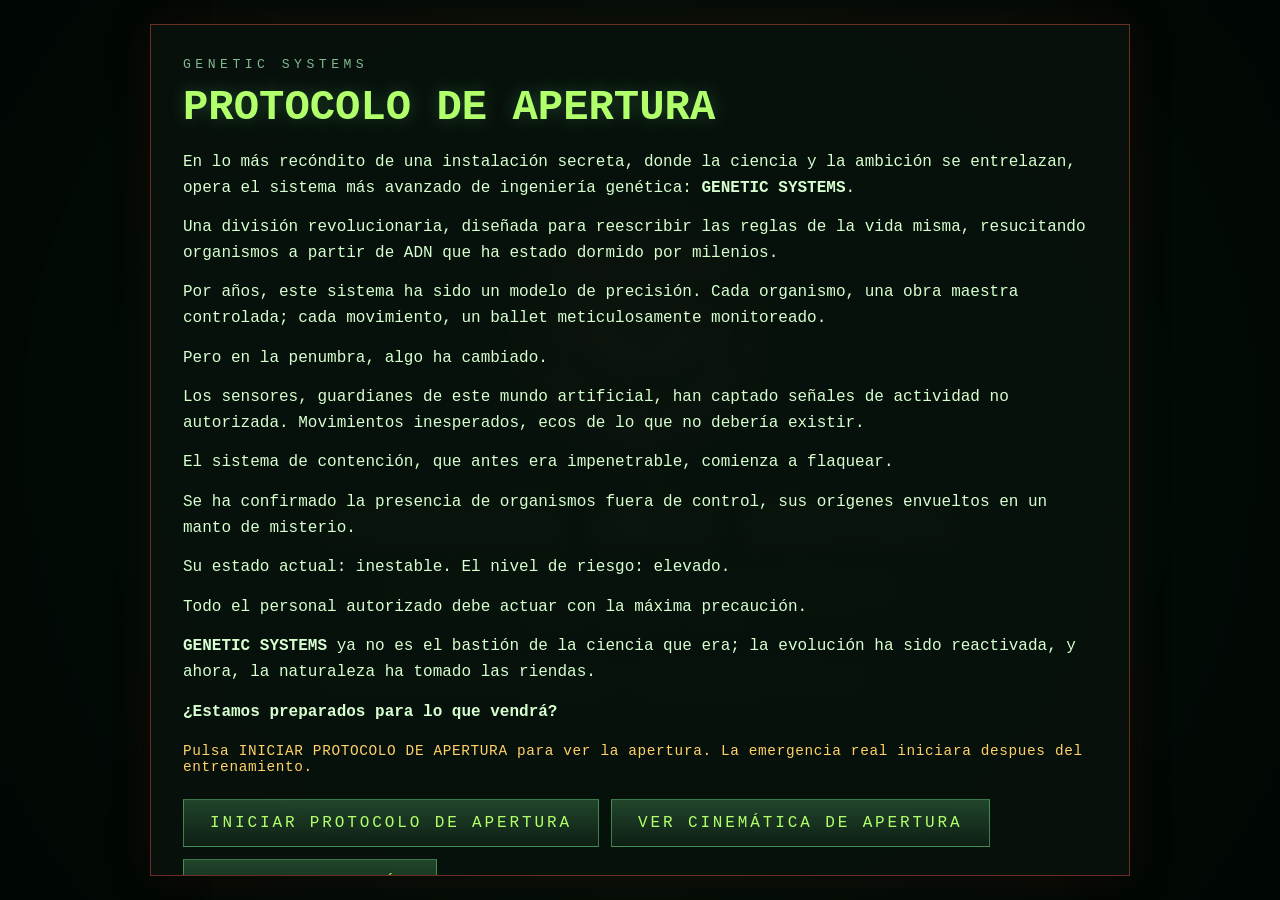
<file: index.html>
<!DOCTYPE html>
<html lang="es">
<head>
  <meta charset="UTF-8">
  <meta name="viewport" content="width=device-width, initial-scale=1.0">
  <title>Jurassic System Interface</title>
  <link rel="stylesheet" href="styles.css">
</head>
<body>
  <div class="intro-overlay" id="introOverlay">
    <video class="intro-video" id="introVideo" muted playsinline preload="auto">
      <source src="Intro.MP4" type="video/mp4">
    </video>
    <div class="intro-card">
      <p class="boot-kicker">GENETIC SYSTEMS</p>
      <h1>PROTOCOLO DE APERTURA</h1>
      <div class="intro-text">
      <p>En lo más recóndito de una instalación secreta, donde la ciencia y la ambición se entrelazan, opera el sistema más avanzado de ingeniería genética: <strong>GENETIC SYSTEMS</strong>.</p>

<p>Una división revolucionaria, diseñada para reescribir las reglas de la vida misma, resucitando organismos a partir de ADN que ha estado dormido por milenios.</p>

<p>Por años, este sistema ha sido un modelo de precisión. Cada organismo, una obra maestra controlada; cada movimiento, un ballet meticulosamente monitoreado.</p>

<p>Pero en la penumbra, algo ha cambiado.</p>

<p>Los sensores, guardianes de este mundo artificial, han captado señales de actividad no autorizada. Movimientos inesperados, ecos de lo que no debería existir.</p>

<p>El sistema de contención, que antes era impenetrable, comienza a flaquear.</p>

<p>Se ha confirmado la presencia de organismos fuera de control, sus orígenes envueltos en un manto de misterio.</p>

<p>Su estado actual: inestable. El nivel de riesgo: elevado.</p>

<p>Todo el personal autorizado debe actuar con la máxima precaución.</p>

<p><strong>GENETIC SYSTEMS</strong> ya no es el bastión de la ciencia que era; la evolución ha sido reactivada, y ahora, la naturaleza ha tomado las riendas.</p>

<p><strong>¿Estamos preparados para lo que vendrá?</strong></p>
      </div>
      <p class="intro-status" id="introStatus">Pulsa INICIAR PROTOCOLO DE APERTURA para ver la apertura. La emergencia real iniciara despues del entrenamiento.</p>
      <div class="intro-actions">
        <button id="startIntro" class="start-button">INICIAR PROTOCOLO DE APERTURA</button>
        <button id="viewOpeningCinematic" class="start-button" type="button">VER CINEMÁTICA DE APERTURA</button>
        <button id="skipIntro" class="start-button start-button--secondary">SALTAR NARRACIÓN</button>
      </div>
    </div>
  </div>
  <section class="opening-cinematic-overlay hidden" id="openingCinematicOverlay" aria-hidden="true" aria-label="Cinemática de introducción">
    <video class="opening-cinematic-video" id="openingCinematicVideo" muted controls playsinline preload="metadata">
      <source src="cinematica_intro.mp4" type="video/mp4">
    </video>
    <div class="opening-cinematic-controls">
      <p id="openingCinematicStatus">CINEMÁTICA DE APERTURA // PREPARANDO SECUENCIA</p>
      <button id="skipOpeningCinematic" class="start-button start-button--secondary" type="button">OMITIR CINEMÁTICA</button>
    </div>
  </section>
  <div class="boot-overlay" id="bootOverlay">
    <div class="boot-card">
      <img src="logo_Jurassic-removebg-preview.png" alt="Jurassic System" class="boot-logo">
      <p class="boot-kicker">GENETIC SYSTEMS // LAB ESCAPE PROTOCOL</p>
      <h1>JURASSIC UNIX CONTROL</h1>
      <p class="boot-text">
        Antes de tomar control real, completa la simulacion de entrenamiento del laboratorio. La terminal te entrenara
        en investigacion, rotores, protocolos y evacuacion sin activar amenazas reales.
      </p>
      <div class="intro-actions">
        <button id="startSystem" class="start-button">INICIAR CAPACITACION</button>
        <button id="skipTrainingBoot" class="start-button start-button--secondary" type="button">SALTAR TUTORIAL</button>
      </div>
    </div>
  </div>

  <section class="training-overlay hidden" id="trainingOverlay" aria-hidden="true">
    <section class="training-intervention hidden" id="trainingIntervention" aria-live="polite" aria-label="Intervención de práctica del rotor">
      <div class="training-intervention__panel">
        <header class="training-intervention__header">
          <div>
            <p class="boot-kicker">INTERVENCIÓN DE PRÁCTICA</p>
            <h2>ENERGÍA DE PRÁCTICA</h2>
            <p>Así se abre un protocolo real: el rotor ocupa toda la pantalla para que no tengas que buscarlo en el mapa.</p>
          </div>
          <div class="training-intervention__timer">
            <span>TIEMPO PARA ACTUAR</span>
            <strong>SIN LÍMITE</strong>
          </div>
        </header>
        <main class="training-intervention__body">
          <div class="training-intervention__rotor" id="trainingInterventionRotor">
            <span>ROTOR DE PRÁCTICA</span>
            <strong id="trainingInterventionState">ACTIVO</strong>
            <button type="button" class="training-intervention__dial" id="trainingInterventionDial" disabled aria-label="Girar rotor de práctica">
              <span id="trainingInterventionValue">3</span>
            </button>
            <p id="trainingInterventionHint">Gira atrás una vez para pasar de 3 a 2.</p>
          </div>
          <div class="training-intervention__actions">
            <p>En una emergencia real, cada protocolo tiene un tiempo propio. Aquí puedes practicar sin penalización.</p>
            <button type="button" class="action-button" id="trainingInterventionTurn" disabled>GIRAR ATRÁS</button>
            <button type="button" class="action-button action-button--primary" id="trainingInterventionSave" disabled>GUARDAR DÍGITO</button>
          </div>
        </main>
        <footer class="training-intervention__queue">
          <span>PRÓXIMA AMENAZA</span>
          <strong>VELOCIRAPTOR EN COLA</strong>
          <em>EN ESPERA · NO SE ACTIVARÁ DURANTE LA PRÁCTICA</em>
        </footer>
      </div>
    </section>
    <div class="training-panel">
      <div class="training-header">
        <div>
          <p class="boot-kicker">PROTOCOLO DEL LABORATORIO</p>
          <h2>SIMULACION DE ENTRENAMIENTO</h2>
          <p>Entorno seguro. Sin temporizador, sin amenazas reales, sin daño y sin penalizaciones.</p>
        </div>
        <span id="trainingPhaseBadge">FASE 1 / TERMINAL</span>
      </div>
      <div class="training-layout">
        <aside class="training-brief">
          <p class="label">OBJETIVO DE CAPACITACION</p>
          <h3 id="trainingObjective">Aprende los comandos basicos de terminal.</h3>
          <ol class="training-steps" id="trainingSteps">
            <li class="is-active">Escribe <code>help</code></li>
            <li>Ejecuta <code>ls</code></li>
            <li>Lee <code>TRAINING.LOG</code></li>
            <li>Activa y resuelve un rotor simple</li>
            <li>Restaura energia de practica</li>
          </ol>
          <div class="training-note">
            <strong>Evacuacion</strong>
            <p>Las rutas reales apareceran durante emergencias reales. Aqui solo veras el concepto, no las cuatro rutas dinamicas.</p>
          </div>
        </aside>
        <main class="training-console">
          <div class="training-output" id="trainingOutput" aria-live="polite"></div>
          <form id="trainingForm" class="terminal-input-row training-input-row" autocomplete="off">
            <label class="prompt" for="trainingInput">training@jurassic:~#</label>
            <input id="trainingInput" name="trainingInput" type="text" spellcheck="false" placeholder="Escribe help para iniciar">
          </form>
        </main>
        <aside class="training-rotor" id="trainingRotorPanel" aria-live="polite">
          <p class="label">ROTOR SIMPLE</p>
          <strong id="trainingRotorState">BLOQUEADO</strong>
          <p id="trainingRotorHint">El rotor se activa cuando el entrenamiento lo solicite.</p>
          <button type="button" class="training-rotor__dial" id="trainingRotorDial" disabled>
            <span id="trainingRotorValue">3</span>
          </button>
          <div class="training-rotor__actions">
            <button type="button" class="action-button" id="trainingRotorTurn" disabled>GIRAR ATRAS</button>
            <button type="button" class="action-button action-button--primary" id="trainingRotorSave" disabled>GUARDAR DIGITO</button>
          </div>
        </aside>
      </div>
      <div class="training-complete hidden" id="trainingCompletePanel">
        <p class="label">ENTRENAMIENTO COMPLETADO</p>
        <h3>Ahora iniciaras una emergencia real.</h3>
        <p>Las amenazas, rutas y eventos seran dinamicos. Director de Eventos, daño, OMEGA y evacuaciones se activan solo al comenzar la simulacion real.</p>
        <button id="startRealSimulation" class="start-button" type="button">INICIAR SIMULACION REAL</button>
      </div>
      <div class="training-skip">
        <button id="skipTraining" class="start-button start-button--secondary" type="button">SALTAR TUTORIAL</button>
      </div>
    </div>
  </section>

  <div class="app-shell hidden" id="appShell">
    <div class="hud-panel">
      <div>
        <p class="label">ESTADO</p>
        <h2>LABORATORIO B</h2>
      </div>
      <div class="status-grid">
        <div class="status-box">
          <span>Energia</span>
          <strong id="powerState">OFFLINE</strong>
        </div>
        <div class="status-box">
          <span>Puerta</span>
          <strong id="doorState">BLOQUEADA</strong>
        </div>
        <div class="status-box">
          <span>Zona Raptor</span>
          <strong id="raptorState">ACTIVA</strong>
        </div>
        <div class="status-box">
          <span>Amenaza ALFA</span>
          <strong id="alphaState">LATENTE</strong>
        </div>
        <div class="status-box">
          <span>Evacuacion</span>
          <strong id="escapeState">PENDIENTE</strong>
        </div>
        <div class="status-box">
          <span>Nivel De Amenaza</span>
          <strong id="threatLevelState">ALTO</strong>
        </div>
        <div class="status-box">
          <span>Tiempo Critico</span>
          <strong id="countdownState">30:00</strong>
        </div>
      </div>
      <div class="mission-box">
        <p class="label">OBJETIVO ACTUAL</p>
        <p id="objectiveText">Explora los archivos del sistema y encuentra como restaurar la energia.</p>
      </div>
      <div class="mission-box">
        <p class="label">ALERTA EN CURSO</p>
        <p id="currentAlertText">Sincronizando sensores de perimetro del laboratorio.</p>
      </div>
      <div class="mission-box">
        <p class="label">RUTAS DE EVACUACION</p>
        <div class="evacuation-routes" id="evacuationRoutesPanel">
          <div class="evac-route">
            <strong>Ruta principal</strong>
            <span>Estado: SIN DATOS</span>
            <p>Requiere diagnostico del sistema.</p>
          </div>
        </div>
      </div>
      <div class="mission-box">
        <p class="label">SISTEMA</p>
        <div class="damage-meter" id="damageMeter">
          <div class="damage-meter__top">
            <span>DAÑO DEL LABORATORIO</span>
            <strong id="damageMeterValue">12%</strong>
          </div>
          <div class="damage-meter__track">
            <div class="damage-meter__fill" id="damageMeterFill"></div>
          </div>
        </div>
        <div class="system-health">
          <div><span>Daño instalacion</span><strong id="damageState">12%</strong></div>
          <div><span>Riesgo biologico</span><strong id="biohazardState">18%</strong></div>
          <div><span>Estabilidad</span><strong id="stabilityState">88%</strong></div>
          <div><span>Energia sistema</span><strong id="energySystemState">62%</strong></div>
        </div>
      </div>
      <div class="mission-box">
        <p class="label">MISIONES</p>
        <div class="mission-list" id="missionList">
          <div class="mission-item" id="missionPower">
            <span class="mission-item__state">PENDIENTE</span>
            <strong>1. Restaurar energia</strong>
            <p>Activar la subestacion principal para recuperar el control del sistema.</p>
          </div>
          <div class="mission-item" id="missionGenerator">
            <span class="mission-item__state">BLOQUEADA</span>
            <strong>2. Reparar generador</strong>
            <p>Si la energia vuelve a caer, revisa el generador de respaldo y repara la linea dañada.</p>
          </div>
          <div class="mission-item" id="missionRaptor">
            <span class="mission-item__state">BLOQUEADA</span>
            <strong>3. Contener Velociraptor</strong>
            <p>Consulta `RAPTOR.KEY`, alinea rotores y envía la contención desde el módulo.</p>
          </div>
          <div class="mission-item" id="missionTrex">
            <span class="mission-item__state">BLOQUEADA</span>
            <strong>4. Contener T-Rex</strong>
            <p>Consulta `TREX.KEY`, sincroniza compuertas pesadas y envía la contención desde los rotores.</p>
          </div>
          <div class="mission-item" id="missionDilo">
            <span class="mission-item__state">BLOQUEADA</span>
            <strong>5. Neutralizar Dilophosaurus</strong>
            <p>Bloquea las compuertas del acceso principal antes de que la amenaza entre al laboratorio.</p>
          </div>
          <div class="mission-item" id="missionBarrier">
            <span class="mission-item__state">BLOQUEADA</span>
            <strong>6. Restaurar barreras</strong>
            <p>Reactiva las barreras de contención cuando el sistema quede parcialmente desactivado.</p>
          </div>
          <div class="mission-item" id="missionHerd">
            <span class="mission-item__state">BLOQUEADA</span>
            <strong>7. Estabilizar Triceratops</strong>
            <p>Estabiliza el Sector C antes de que los impactos dañen las compuertas laterales.</p>
          </div>
          <div class="mission-item" id="missionAnky">
            <span class="mission-item__state">BLOQUEADA</span>
            <strong>8. Redirigir Ankylosaurus</strong>
            <p>Desviar un Ankylosaurus fuera del corredor logistico antes de que cierre la ruta de salida.</p>
          </div>
          <div class="mission-item" id="missionGrypho">
            <span class="mission-item__state">LATENTE</span>
            <strong>9. Neutralizar Gryphovenator ALFA</strong>
            <p>El primer híbrido exitoso acecha entre sectores: evade sensores, apaga cámaras y bloquea corredores sin activar OMEGA.</p>
          </div>
          <div class="mission-item" id="missionChimera">
            <span class="mission-item__state">LATENTE</span>
            <strong>10. Contener Chimerasaurus</strong>
            <p>OMEGA es el estado crítico del laboratorio; reúne fragmentos para contener al híbrido y poder escapar.</p>
          </div>
          <div class="mission-item" id="missionDoor">
            <span class="mission-item__state">BLOQUEADA</span>
            <strong>11. Forzar override de evacuación</strong>
            <p>La salida requiere cuatro rotores manuales; al guardar el cuarto rotor, el escape se ejecuta de inmediato.</p>
          </div>
          <div class="mission-item" id="missionEscape">
            <span class="mission-item__state">BLOQUEADA</span>
            <strong>12. Evacuar</strong>
            <p>Ejecutar el protocolo final y abandonar el laboratorio.</p>
          </div>
        </div>
      </div>
      <div class="mission-box">
        <p class="label">COMANDOS BASE</p>
        <p><code>help</code> <code>ls</code> <code>cat archivo</code> <code>status</code> <code>incidents</code> <code>evacuate</code></p>
      </div>
      <div class="mission-box">
        <p class="label">AUDIO AMBIENTE</p>
        <p>Ambiente suave, alertas de seguridad y relatos breves de archivos recuperados. Los relatos no interrumpen una amenaza ni las instrucciones.</p>
        <div class="action-grid">
          <button class="action-button" id="toggleAmbientMute" type="button">Silenciar ambiente</button>
          <button class="action-button" id="toggleAmbientPause" type="button">Pausar ambiente</button>
          <button class="action-button" id="toggleNarrativeMute" type="button">Silenciar relatos</button>
        </div>
      </div>
      <div class="mission-box">
        <p class="label">MODO GUIADO</p>
        <p>Accesos mínimos. La investigación real ocurre en la terminal con <code>ls</code>, <code>cat</code> y <code>hint</code>.</p>
        <div class="action-grid" id="actionGrid">
          <button class="action-button action-button--primary" data-command="ls">1. VER ARCHIVOS</button>
          <button class="action-button action-button--primary" data-command="cat CREW.LOG">Ver incidentes</button>
          <button class="action-button action-button--primary" data-command="status">Estado actual</button>
          <button class="action-button action-button--danger" data-command="hint">Solicitar pista</button>
          <button class="action-button" data-command="help">Ayuda terminal</button>
          <button class="action-button action-button--primary hidden" id="evacuationAction" data-command="evacuate now">ACTIVAR ESCAPE</button>
        </div>
      </div>
      <div class="mission-box">
        <p class="label">CONTROLES DE CAMPO</p>
        <p>Usa estos controles para investigar el mapa, reconocer amenazas y bajar el ruido del sistema sin salir de la experiencia.</p>
        <div class="action-grid">
          <button class="action-button action-button--primary" id="scanSectorButton" type="button">ESCANEAR SECTOR</button>
          <button class="action-button" id="identifySpeciesButton" type="button">IDENTIFICAR ESPECIE</button>
          <button class="action-button" id="confirmContainmentButton" type="button">CONFIRMAR CONTENCION</button>
          <button class="action-button" id="silenceAlertButton" type="button">SILENCIAR ALERTA</button>
        </div>
      </div>
      <div class="mission-box">
        <p class="label">MAPA OPERATIVO</p>
        <button class="map-launch" id="openMapButton" type="button">ABRIR MAPA TACTICO</button>
        <div class="map-board" id="compactMapBoard">
          <div class="map-gridline"></div>
          <div class="map-route map-route--power"></div>
          <div class="map-route map-route--raptor"></div>
          <div class="map-route map-route--door"></div>
          <article class="map-node map-node--power" id="zonePower">
            <span class="map-node__tag">SUBESTACION</span>
            <strong>Energia Principal</strong>
            <span class="zone-state zone-state--offline" id="zonePowerState">OFFLINE</span>
          </article>
          <article class="map-node map-node--raptor" id="zoneRaptor">
            <span class="map-node__tag">PADDOCK R-01</span>
            <strong>Zona Raptor</strong>
            <span class="zone-state zone-state--danger" id="zoneRaptorState">ACTIVA</span>
          </article>
          <article class="map-node map-node--door" id="zoneDoor">
            <span class="map-node__tag">LAB-B</span>
            <strong>Compuerta Norte</strong>
            <span class="zone-state zone-state--locked" id="zoneDoorState">BLOQUEADA</span>
          </article>
          <article class="map-node map-node--escape" id="zoneEscape">
            <span class="map-node__tag">RUTA EXTERIOR</span>
            <strong>Evacuacion</strong>
            <span class="zone-state zone-state--pending" id="zoneEscapeState">PENDIENTE</span>
          </article>
          <div class="map-legend">
            <span>SECUENCIA:</span>
            <code>ENERGIA</code>
            <code>PADDOCK</code>
            <code>PUERTA</code>
            <code>ESCAPE</code>
          </div>
        </div>
      </div>
    </div>

    <main class="terminal-frame">
      <div class="terminal-topbar">
        <span class="top-dot red"></span>
        <span class="top-dot amber"></span>
        <span class="top-dot green"></span>
        <p>root@jurassic-unix:/lab/control</p>
      </div>
      <div class="system-alert system-alert--off hidden" id="systemAlertPanel" aria-live="assertive">
        <span class="system-alert__state" id="systemAlertState">ALERTA APAGADA</span>
        <strong class="system-alert__message" id="systemAlertMessage">Sistema estable.</strong>
      </div>
      <div class="system-banner">
        <span class="scan-pill">CRT LINK STABLE</span>
        <span class="scan-pill">SECURITY LEVEL: OMEGA</span>
        <span class="scan-pill">INPUT MODE: GUIADO + TERMINAL</span>
      </div>
      <section class="cipher-console hidden" id="cipherConsole">
        <div class="cipher-console__header">
          <div>
            <p class="label">INTERVENCION DE CONTENCION</p>
            <strong id="cipherConsoleTarget">OBJETIVO: RAPTOR</strong>
          </div>
          <div class="cipher-intervention__timer" aria-live="polite">
            <span>TIEMPO PARA ACTUAR</span>
            <strong id="cipherInterventionTimer">--:--</strong>
          </div>
          <p id="cipherConsoleHint">Los rotores aparecen durante protocolos activos. Lee archivos .LOG y .KEY para entender la sincronización.</p>
        </div>
        <div class="cipher-console__body">
          <div class="cipher-console__rotors" id="cipherRotorCards">
            <div class="cipher-rotor-shell"></div>
          </div>
          <div class="cipher-console__side">
            <div class="cipher-console__result">
              <span>ROTOR ACTIVO</span>
              <strong id="cipherEquationDisplay">ROTOR I: D = 3</strong>
              <p id="cipherExplanation">Gira hacia atras tantas veces como indique `resta`. El numero final es el digito correcto.</p>
            </div>
            <div class="cipher-console__result">
              <span>SECUENCIA</span>
              <strong id="cipherConsoleBuffer">_ _ _</strong>
            </div>
            <div class="cipher-console__actions">
              <button type="button" class="action-button" id="focusCipherAppend">Guardar digito</button>
              <button type="button" class="action-button action-button--primary" id="focusCipherSend">Confirmar protocolo</button>
            </div>
          </div>
        </div>
        <div class="cipher-threat-queue" aria-live="polite">
          <span>PRÓXIMA AMENAZA</span>
          <strong id="cipherNextThreat">ESCANEANDO SECTORES…</strong>
          <em id="cipherNextThreatTime">EN ESPERA HASTA FINALIZAR PROTOCOLO</em>
        </div>
      </section>
      <section id="terminalOutput" class="terminal-output" aria-live="polite"></section>
      <form id="terminalForm" class="terminal-input-row" autocomplete="off">
        <label class="prompt" for="commandInput">root@jurassic-unix:~#</label>
        <input id="commandInput" name="commandInput" type="text" spellcheck="false" autofocus placeholder="Escribe un comando o investiga primero en los archivos del sistema">
      </form>
    </main>
  </div>

  <div class="focus-lock hidden" id="focusLock" aria-hidden="true">
    <div class="focus-lock__panel">
      <p class="label">ALERTA DE SESION</p>
      <h3>SISTEMA FUERA DE FOCO</h3>
      <p>La consola detecto cambio de pestaña o ventana. Regresa al sistema para continuar la contencion.</p>
      <button class="start-button" id="resumeSession" type="button">REANUDAR SESION</button>
    </div>
  </div>

  <div class="escape-overlay hidden" id="escapeOverlay" aria-hidden="true">
    <video class="escape-video" id="escapeVideo" playsinline preload="auto">
      <source src="assets/video/ESCAPE.MP4" type="video/mp4">
    </video>
    <div class="escape-overlay__panel" id="escapeOverlayPanel">
      <p class="label">PROTOCOLO FINAL</p>
      <h3 id="escapeOverlayTitle">ES MOMENTO DE SALIR</h3>
      <p id="escapeOverlayText">La ruta exterior está abierta. Abandona el laboratorio antes del cierre total.</p>
      <button class="start-button escape-overlay__button hidden" id="restartScenario" type="button">REINICIAR ESCENARIO</button>
    </div>
  </div>

  <div class="omega-overlay hidden" id="omegaOverlay" aria-hidden="true">
    <video class="omega-video" id="omegaVideo" playsinline preload="auto">
      <source id="omegaVideoSource" src="assets/video/Chimerasaurus Escape.MP4" type="video/mp4">
    </video>
    <div class="omega-overlay__panel">
      <p class="label" id="omegaOverlayLabel">NIVEL OMEGA ACTIVADO</p>
      <h3 id="omegaOverlayTitle">CHIMERASAURUS REX LIBERADO</h3>
      <p id="omegaOverlayText">CAPSULA DE CONTENCION ROTA. El juego continua al terminar el evento.</p>
      <strong class="omega-countdown" id="omegaCountdown">30:00</strong>
    </div>
  </div>

  <div class="map-modal hidden" id="mapModal" aria-hidden="true">
    <div class="map-modal__backdrop" id="mapBackdrop"></div>
    <section class="map-modal__panel">
      <div class="map-modal__header">
        <div>
          <p class="label">ISLA NUBLAR</p>
          <h3>MAPA DE CONTENCION Y RIESGO</h3>
        </div>
        <button class="map-close" id="closeMapButton" type="button">CERRAR</button>
      </div>
      <div class="map-modal__content">
        <div class="island-map">
          <div class="island-core"></div>
          <div class="map-lab" id="mapLab">
            <div class="map-lab__radar"></div>
            <strong>LABORATORIO B</strong>
            <span id="labThreatState">AMENAZA EN APROXIMACION</span>
          </div>
          <div class="threat-blip threat-blip--raptor" id="threatRaptor" aria-hidden="true"></div>
          <div class="threat-blip threat-blip--trex" id="threatTrex" aria-hidden="true"></div>
          <div class="threat-blip threat-blip--grypho" id="threatGrypho" aria-hidden="true"></div>
          <div class="threat-blip threat-blip--dilo" id="threatDilo" aria-hidden="true"></div>
          <div class="threat-blip threat-blip--chimera" id="threatChimera" aria-hidden="true"></div>
          <button class="species-marker species-marker--power" data-zone="power" type="button">
            <div class="marker-icon marker-icon--power" aria-hidden="true">⚡</div>
            <span>ENERGIA</span>
          </button>
          <button class="species-marker species-marker--raptor" data-zone="raptor" type="button">
            <img src="Dinosaurios/Creatacico/Velociraptor.jpeg" alt="Velociraptor">
            <span>RAPTOR</span>
          </button>
          <button class="species-marker species-marker--trex" data-zone="trex" type="button">
            <img src="Dinosaurios/Creatacico/Tyrannosaurus rex.webp" alt="Tyrannosaurus rex">
            <span>T-REX</span>
          </button>
          <button class="species-marker species-marker--dilo" data-zone="dilo" type="button">
            <img src="Dinosaurios/Jurasico/Dilophosaurus.webp" alt="Dilophosaurus">
            <span>DILO</span>
          </button>
          <button class="species-marker species-marker--grypho" data-zone="grypho" type="button">
            <div class="marker-icon marker-icon--alpha" aria-hidden="true">A</div>
            <span>ALFA</span>
          </button>
          <button class="species-marker species-marker--herb" data-zone="herb" type="button">
            <img src="Dinosaurios/Creatacico/Triceratops.jpeg" alt="Herbivoros">
            <span>HERBIV.</span>
          </button>
          <button class="species-marker species-marker--anky" data-zone="anky" type="button">
            <img src="Dinosaurios/Creatacico/Ankylosaurus.jpeg" alt="Ankylosaurus">
            <span>ANKY</span>
          </button>
          <button class="species-marker species-marker--brachio" data-zone="brachio" type="button">
            <img src="Dinosaurios/Jurasico/Brachiosaurus.jpg" alt="Brachiosaurus">
            <span>BRACHIO</span>
          </button>
          <button class="species-marker species-marker--stego" data-zone="stego" type="button">
            <img src="Dinosaurios/Jurasico/Stegosaurus.jpeg" alt="Stegosaurus">
            <span>STEGO</span>
          </button>
          <button class="species-marker species-marker--chimera" data-zone="chimera" type="button">
            <img src="Dinosaurios/Chimerasaurus.PNG" alt="Chimerasaurus Rex">
            <span>OMEGA</span>
          </button>
          <button class="species-marker species-marker--dock" data-zone="dock" type="button">
            <div class="marker-icon marker-icon--dock" aria-hidden="true">⌂</div>
            <span>MUELLE</span>
          </button>
        </div>
        <aside class="species-panel">
          <div class="species-display">
            <img id="speciesImage" src="Dinosaurios/Creatacico/Velociraptor.jpeg" alt="Especie detectada">
            <div class="species-display__overlay">
              <p id="speciesSector">SECTOR R-01</p>
              <h4 id="speciesName">Velociraptor</h4>
            </div>
          </div>
          <div class="species-readout">
            <div class="species-readout__row">
              <span>Estado</span>
              <strong id="speciesStatus">CONTENCION COMPROMETIDA</strong>
            </div>
            <div class="species-readout__row">
              <span>Riesgo</span>
              <strong id="speciesRisk">CRITICO</strong>
            </div>
            <div class="species-readout__row">
              <span>Actividad</span>
              <strong id="speciesActivity">MOVIMIENTO NO AUTORIZADO</strong>
            </div>
            <div class="species-readout__row species-readout__row--stack">
              <span>Caracteristicas</span>
              <strong id="speciesTraits">Cazador social, alta inteligencia, respuesta coordinada.</strong>
            </div>
            <div class="species-readout__row species-readout__row--stack">
              <span>Nivel de riesgo</span>
              <strong id="speciesRiskLevel">Nivel IV: amenaza inmediata para personal y cercado.</strong>
            </div>
          </div>
          <p class="species-description" id="speciesDescription">
            Presencia confirmada fuera del perimetro interno. Patrulla automatica sin respuesta.
          </p>
          <div class="incident-log">
            <p class="label">INCIDENTES RECIENTES</p>
            <div id="speciesIncidents"></div>
          </div>
          <div class="species-list" id="speciesList"></div>
        </aside>
      </div>
    </section>
  </div>

  <audio id="typingSound" src="texto.mp3" preload="auto"></audio>
  <audio id="audioIntro" src="assets/audio/INTRO_AUDIO.MP3" preload="auto"></audio>
  <audio id="audioAlerta" src="assets/audio/alerta.mp3" preload="auto"></audio>
  <audio id="audioAmbiente" src="assets/audio/ambiente.mp3" preload="auto" loop></audio>
  <audio id="audioRaptor" src="assets/audio/raptor.mp3" preload="auto"></audio>
  <audio id="audioRex" src="assets/audio/rex.mp3" preload="auto"></audio>
  <audio id="audioTriceratops" src="assets/audio/triceratops.mp3" preload="auto"></audio>
  <audio id="audioAnkylosaurus" src="assets/audio/ankylosaurus.mp3" preload="auto"></audio>

  <script type="module" src="app.js"></script>
</body>
</html>
</file>
<file: styles.css>
:root {
  --bg: #041008;
  --panel: rgba(5, 20, 12, 0.9);
  --panel-edge: rgba(124, 255, 171, 0.22);
  --text: #d7ffcf;
  --muted: #84b88f;
  --accent: #7dff9b;
  --accent-strong: #b2ff6c;
  --alert: #ff5a4f;
  --warning: #ffd166;
  --cyan: #87ffd9;
  --shadow: 0 0 35px rgba(0, 0, 0, 0.45);
}

* {
  box-sizing: border-box;
}

body {
  margin: 0;
  min-height: 100vh;
  font-family: "Courier New", "Lucida Console", "Monaco", monospace;
  color: var(--text);
  background:
    linear-gradient(rgba(3, 15, 8, 0.92), rgba(1, 8, 4, 0.97)),
    radial-gradient(circle at top right, rgba(125, 255, 155, 0.11), transparent 28%),
    radial-gradient(circle at bottom left, rgba(135, 255, 217, 0.08), transparent 20%),
    url("logo_Jurassic-removebg-preview.png") center/42vmin no-repeat,
    var(--bg);
  overflow-x: hidden;
  overflow-y: auto;
}

body::before {
  content: "";
  position: fixed;
  inset: 0;
  background-image:
    linear-gradient(rgba(125, 255, 155, 0.08) 1px, transparent 1px),
    linear-gradient(90deg, rgba(125, 255, 155, 0.08) 1px, transparent 1px);
  background-size: 28px 28px;
  opacity: 0.18;
  pointer-events: none;
}

body::after {
  content: "";
  position: fixed;
  inset: 0;
  background:
    repeating-linear-gradient(
      to bottom,
      rgba(255, 255, 255, 0.02) 0,
      rgba(255, 255, 255, 0.02) 2px,
      rgba(0, 0, 0, 0.08) 3px,
      rgba(0, 0, 0, 0.08) 4px
    );
  mix-blend-mode: soft-light;
  opacity: 0.25;
  pointer-events: none;
}

body.state-damage-medium::after {
  opacity: 0.34;
  animation: screenFlicker 5.2s steps(2, end) infinite;
}

body.state-damage-high::after,
body.state-omega::after {
  opacity: 0.44;
  animation: screenFlicker 2.1s steps(3, end) infinite;
}

.boot-overlay {
  position: fixed;
  inset: 0;
  display: grid;
  place-items: center;
  padding: 24px;
  background: radial-gradient(circle, rgba(12, 34, 16, 0.74), rgba(1, 7, 4, 0.96));
  backdrop-filter: blur(8px);
  z-index: 5;
}

.intro-overlay {
  position: fixed;
  inset: 0;
  display: grid;
  place-items: center;
  padding: 24px;
  background: radial-gradient(circle, rgba(8, 26, 13, 0.48), rgba(1, 7, 4, 0.92));
  backdrop-filter: blur(10px);
  z-index: 6;
  animation: introAlertPulse 2.8s ease-in-out infinite;
  overflow: hidden;
}

.intro-overlay.hidden {
  display: none;
}

.opening-cinematic-overlay {
  position: fixed;
  inset: 0;
  z-index: 7;
  display: grid;
  place-items: center;
  background: #000;
}

.opening-cinematic-video {
  width: 100%;
  height: 100%;
  object-fit: contain;
  background: #000;
}

.opening-cinematic-controls {
  position: absolute;
  right: clamp(16px, 3vw, 40px);
  bottom: clamp(16px, 3vw, 40px);
  display: flex;
  align-items: center;
  justify-content: flex-end;
  gap: 16px;
  max-width: min(720px, calc(100% - 32px));
}

.opening-cinematic-controls p {
  margin: 0;
  color: var(--text);
  font-size: 0.75rem;
  letter-spacing: 0.12rem;
  text-align: right;
  text-shadow: 0 1px 4px #000;
}

.intro-card {
  position: relative;
  z-index: 1;
  width: min(980px, 100%);
  max-height: calc(100vh - 48px);
  overflow-y: auto;
  padding: 32px;
  border: 1px solid rgba(255, 90, 79, 0.4);
  background: rgba(8, 17, 12, 0.94);
  box-shadow: 0 0 40px rgba(255, 90, 79, 0.08), var(--shadow);
}

.intro-video {
  position: absolute;
  inset: 0;
  width: 100%;
  height: 100%;
  object-fit: cover;
  opacity: 0.28;
  filter: saturate(0.7) contrast(1.1) brightness(0.45);
  pointer-events: none;
}

.intro-card h1 {
  margin: 12px 0 18px;
  font-size: clamp(2rem, 3.3vw, 3.4rem);
  color: var(--accent-strong);
  text-shadow: 0 0 18px rgba(125, 255, 155, 0.24);
}

.intro-text {
  display: grid;
  gap: 14px;
  color: var(--text);
  line-height: 1.6;
}

.intro-text p {
  margin: 0;
}

.intro-status {
  margin: 18px 0 0;
  color: var(--warning);
  font-size: 0.9rem;
  letter-spacing: 0.04rem;
}

.intro-actions {
  display: flex;
  flex-wrap: wrap;
  gap: 12px;
  margin-top: 24px;
}

@keyframes introAlertPulse {
  0%, 100% { box-shadow: inset 0 0 0 rgba(255, 90, 79, 0); }
  50% { box-shadow: inset 0 0 120px rgba(255, 90, 79, 0.04); }
}

.start-button--secondary {
  color: var(--text);
  border-color: rgba(125, 255, 155, 0.18);
  background: rgba(125, 255, 155, 0.06);
}

.boot-overlay.hidden {
  display: none;
}

.hidden {
  display: none !important;
}

.boot-card {
  width: min(720px, 100%);
  padding: 32px;
  border: 1px solid var(--panel-edge);
  background: rgba(8, 17, 12, 0.92);
  box-shadow: var(--shadow);
  text-align: center;
}

.boot-logo {
  width: min(280px, 56vw);
  filter: drop-shadow(0 0 18px rgba(156, 255, 87, 0.24));
}

.boot-kicker,
.label {
  margin: 0;
  font-size: 0.82rem;
  letter-spacing: 0.28rem;
  color: var(--muted);
}

.boot-card h1 {
  margin: 12px 0;
  font-size: clamp(2rem, 4vw, 3.8rem);
  line-height: 0.95;
  color: var(--accent-strong);
  text-shadow: 0 0 18px rgba(125, 255, 155, 0.3);
}

.boot-text {
  margin: 0 auto 24px;
  max-width: 56ch;
  color: var(--text);
}

.start-button {
  border: 1px solid rgba(125, 255, 155, 0.4);
  background: linear-gradient(180deg, rgba(125, 255, 155, 0.22), rgba(125, 255, 155, 0.06));
  color: var(--accent-strong);
  padding: 14px 26px;
  cursor: pointer;
  font: inherit;
  letter-spacing: 0.18rem;
}

.start-button:hover {
  box-shadow: 0 0 16px rgba(156, 255, 87, 0.22);
}

.app-shell {
  position: relative;
  z-index: 1;
  display: grid;
  grid-template-columns: minmax(320px, 380px) minmax(0, 1fr);
  gap: 20px;
  min-height: 100vh;
  padding: 20px;
  align-items: start;
}

.training-overlay {
  position: fixed;
  inset: 0;
  z-index: 4;
  display: grid;
  place-items: center;
  padding: 24px;
  background:
    linear-gradient(rgba(3, 15, 8, 0.9), rgba(1, 8, 4, 0.96)),
    url("logo_Jurassic-removebg-preview.png") center/34vmin no-repeat,
    var(--bg);
  overflow: auto;
}

.training-panel {
  width: min(1180px, 100%);
  border: 1px solid var(--panel-edge);
  background: rgba(8, 17, 12, 0.95);
  box-shadow: var(--shadow);
  padding: 24px;
}

.training-header {
  display: flex;
  justify-content: space-between;
  gap: 18px;
  align-items: flex-start;
  border-bottom: 1px solid rgba(125, 255, 155, 0.16);
  padding-bottom: 18px;
}

.training-header h2 {
  margin: 8px 0;
  color: var(--accent-strong);
  font-size: clamp(1.7rem, 3vw, 2.8rem);
}

.training-header p {
  margin: 0;
  color: var(--muted);
}

#trainingPhaseBadge {
  flex: 0 0 auto;
  border: 1px solid rgba(125, 255, 155, 0.24);
  color: var(--cyan);
  padding: 8px 10px;
  font-size: 0.78rem;
  letter-spacing: 0.08rem;
}

.training-layout {
  display: grid;
  grid-template-columns: minmax(220px, 0.85fr) minmax(340px, 1.5fr) minmax(220px, 0.8fr);
  gap: 16px;
  margin-top: 18px;
  align-items: stretch;
}

.training-brief,
.training-console,
.training-rotor,
.training-complete {
  border: 1px solid rgba(125, 255, 155, 0.16);
  background: rgba(0, 0, 0, 0.22);
}

.training-brief,
.training-rotor,
.training-complete {
  padding: 16px;
}

.training-brief h3 {
  margin: 10px 0 14px;
  color: var(--accent-strong);
  font-size: 1.05rem;
  line-height: 1.35;
}

.training-steps {
  display: grid;
  gap: 8px;
  margin: 0;
  padding-left: 22px;
  color: var(--muted);
  font-size: 0.86rem;
  line-height: 1.35;
}

.training-steps li.is-active {
  color: var(--warning);
}

.training-steps li.is-done {
  color: var(--accent-strong);
}

.training-note {
  margin-top: 18px;
  padding-top: 14px;
  border-top: 1px solid rgba(125, 255, 155, 0.14);
}

.training-note strong {
  color: var(--cyan);
}

.training-note p {
  margin: 6px 0 0;
  color: var(--muted);
  font-size: 0.82rem;
  line-height: 1.4;
}

.training-console {
  display: flex;
  flex-direction: column;
  min-height: 430px;
  overflow: hidden;
}

.training-output {
  flex: 1;
  min-height: 0;
  overflow-y: auto;
  padding: 16px;
  display: flex;
  flex-direction: column;
  gap: 6px;
}

.training-input-row {
  border-top: 1px solid rgba(125, 255, 155, 0.16);
}

.training-rotor {
  display: grid;
  align-content: start;
  justify-items: center;
  gap: 14px;
  text-align: center;
}

.training-rotor strong {
  color: var(--warning);
}

.training-rotor p {
  margin: 0;
  color: var(--muted);
  font-size: 0.84rem;
  line-height: 1.4;
}

.training-rotor__dial {
  width: 118px;
  aspect-ratio: 1;
  border-radius: 50%;
  border: 1px solid rgba(125, 255, 155, 0.38);
  background: radial-gradient(circle, rgba(125, 255, 155, 0.16), rgba(0, 0, 0, 0.36));
  color: var(--accent-strong);
  font: inherit;
  font-size: 2.8rem;
  cursor: pointer;
}

.training-rotor__dial:disabled {
  opacity: 0.42;
  cursor: not-allowed;
}

.training-rotor.is-aligned .training-rotor__dial {
  box-shadow: 0 0 22px rgba(125, 255, 155, 0.22);
  border-color: rgba(125, 255, 155, 0.64);
}

.training-rotor__actions {
  display: grid;
  gap: 8px;
  width: 100%;
}

.training-complete {
  margin-top: 16px;
  text-align: center;
}

.training-complete h3 {
  margin: 8px 0;
  color: var(--accent-strong);
}

.training-complete p {
  margin: 0 auto 16px;
  max-width: 72ch;
  color: var(--muted);
  line-height: 1.45;
}

.training-skip {
  display: flex;
  justify-content: flex-end;
  margin-top: 14px;
}

.hud-panel,
.terminal-frame {
  background: var(--panel);
  border: 1px solid var(--panel-edge);
  box-shadow: var(--shadow);
  transition: transform 140ms ease, box-shadow 180ms ease, filter 180ms ease, opacity 180ms ease;
}

.hud-panel {
  display: flex;
  flex-direction: column;
  gap: 18px;
  padding: 22px;
  min-width: 0;
}

.hud-panel h2 {
  margin: 4px 0 0;
  color: var(--accent-strong);
  text-shadow: 0 0 10px rgba(125, 255, 155, 0.18);
}

.status-grid {
  display: grid;
  grid-template-columns: 1fr 1fr;
  gap: 12px;
}

.status-box,
.mission-box {
  padding: 14px;
  border: 1px solid rgba(125, 255, 155, 0.16);
  background: rgba(0, 0, 0, 0.2);
}

.status-box span {
  display: block;
  font-size: 0.78rem;
  color: var(--muted);
  margin-bottom: 8px;
}

.status-box strong {
  color: var(--warning);
}

.system-health {
  display: grid;
  grid-template-columns: 1fr 1fr;
  gap: 10px 14px;
  margin-top: 8px;
}

.damage-meter {
  display: grid;
  gap: 8px;
  margin-top: 10px;
}

.damage-meter__top {
  display: flex;
  justify-content: space-between;
  gap: 12px;
  align-items: center;
  font-size: 0.76rem;
  color: var(--muted);
}

.damage-meter__top strong {
  color: var(--accent-strong);
}

.damage-meter__track {
  height: 12px;
  border: 1px solid rgba(125, 255, 155, 0.2);
  background: rgba(0, 0, 0, 0.34);
  overflow: hidden;
}

.damage-meter__fill {
  width: 12%;
  height: 100%;
  background: var(--accent);
  box-shadow: 0 0 14px rgba(125, 255, 155, 0.22);
  transition: width 180ms ease, background 180ms ease, box-shadow 180ms ease;
}

.damage-meter[data-level="medium"] .damage-meter__fill {
  background: var(--warning);
  box-shadow: 0 0 14px rgba(255, 209, 102, 0.28);
}

.damage-meter[data-level="high"] .damage-meter__fill {
  background: #ff8f3d;
  box-shadow: 0 0 16px rgba(255, 143, 61, 0.32);
}

.damage-meter[data-level="critical"] .damage-meter__fill {
  background: var(--alert);
  box-shadow: 0 0 18px rgba(255, 90, 79, 0.42);
  animation: alertBlinkCritical 0.9s linear infinite;
}

.system-health span,
.system-health strong {
  display: block;
}

.system-health span {
  color: var(--muted);
  font-size: 0.74rem;
  margin-bottom: 6px;
}

.system-health strong {
  color: var(--warning);
}

.mission-list {
  display: grid;
  gap: 10px;
  margin-top: 12px;
}

.mission-item {
  padding: 10px 12px;
  border: 1px solid rgba(125, 255, 155, 0.14);
  background: rgba(0, 0, 0, 0.22);
}

.mission-item strong,
.mission-item p,
.mission-item__state {
  display: block;
}

.mission-item strong {
  color: var(--accent-strong);
  margin: 6px 0;
}

.mission-item p {
  margin: 0;
  color: var(--muted);
  font-size: 0.82rem;
  line-height: 1.4;
}

.mission-item__state {
  font-size: 0.72rem;
  letter-spacing: 0.12rem;
  color: var(--warning);
}

.mission-item.is-active {
  border-color: rgba(255, 209, 102, 0.34);
  box-shadow: 0 0 14px rgba(255, 209, 102, 0.08);
}

.mission-item.is-done .mission-item__state {
  color: var(--accent-strong);
}

.mission-item.is-locked {
  display: none;
}

.mission-item.is-done {
  display: none;
}

.mission-item.is-deferred {
  display: block;
  opacity: 0.72;
  border-color: rgba(255, 209, 102, 0.2);
  background: rgba(255, 209, 102, 0.05);
}

.evacuation-routes {
  display: grid;
  gap: 10px;
  margin-top: 12px;
}

.evac-route {
  display: grid;
  gap: 6px;
  padding: 10px 12px;
  border: 1px solid rgba(125, 255, 155, 0.14);
  background: rgba(0, 0, 0, 0.22);
}

.evac-route strong {
  color: var(--accent-strong);
}

.evac-route span {
  color: var(--warning);
  font-size: 0.78rem;
  letter-spacing: 0.08rem;
}

.evac-route p {
  margin: 0;
  color: var(--muted);
  font-size: 0.78rem;
  line-height: 1.35;
}

.evac-route code {
  width: fit-content;
  color: var(--cyan);
  font-size: 0.74rem;
}

.evac-route.is-open {
  border-color: rgba(125, 255, 155, 0.36);
  box-shadow: 0 0 14px rgba(125, 255, 155, 0.08);
}

.evac-route.is-lost {
  border-color: rgba(255, 90, 79, 0.34);
  background: rgba(255, 90, 79, 0.06);
}

.evac-route.is-muted {
  opacity: 0.62;
}

.terminal-frame {
  display: flex;
  flex-direction: column;
  min-height: calc(100vh - 40px);
  min-width: 0;
  overflow: hidden;
}

.terminal-topbar {
  display: flex;
  align-items: center;
  gap: 10px;
  padding: 14px 18px;
  border-bottom: 1px solid rgba(125, 255, 155, 0.16);
  background: rgba(0, 0, 0, 0.24);
}

.terminal-topbar p {
  margin: 0 0 0 4px;
  color: var(--muted);
}

.top-dot {
  width: 11px;
  height: 11px;
  border-radius: 50%;
  display: inline-block;
}

.red { background: #ff6057; }
.amber { background: #ffbd2e; }
.green { background: #28c840; }

.system-banner {
  display: flex;
  flex-wrap: wrap;
  gap: 10px;
  padding: 12px 18px;
  border-bottom: 1px solid rgba(125, 255, 155, 0.16);
  background: linear-gradient(90deg, rgba(125, 255, 155, 0.08), rgba(135, 255, 217, 0.02));
}

.system-alert {
  display: grid;
  gap: 4px;
  padding: 10px 18px;
  border-bottom: 1px solid rgba(125, 255, 155, 0.16);
  background: rgba(0, 0, 0, 0.2);
}

.system-alert.hidden {
  display: none;
}

.system-alert__state {
  font-size: 0.72rem;
  letter-spacing: 0.16rem;
  color: var(--muted);
}

.system-alert__message {
  color: var(--text);
  font-size: 0.96rem;
}

.system-alert--active {
  border-color: rgba(255, 209, 102, 0.28);
  background: linear-gradient(180deg, rgba(255, 209, 102, 0.14), rgba(0, 0, 0, 0.18));
  animation: alertBlink 1.15s linear infinite;
}

.system-alert--critical {
  border-color: rgba(255, 90, 79, 0.42);
  background: linear-gradient(180deg, rgba(255, 90, 79, 0.18), rgba(0, 0, 0, 0.2));
  animation: alertBlinkCritical 0.9s linear infinite;
}

.system-alert--escape {
  position: sticky;
  top: 0;
  z-index: 4;
  padding: 16px 18px;
  border: 2px solid rgba(255, 209, 102, 0.72);
  background:
    linear-gradient(180deg, rgba(255, 90, 79, 0.34), rgba(0, 0, 0, 0.24)),
    rgba(8, 17, 12, 0.96);
  box-shadow: 0 0 28px rgba(255, 90, 79, 0.22);
}

.system-alert--escape .system-alert__state {
  color: var(--warning);
  font-size: 0.9rem;
}

.system-alert--escape .system-alert__message {
  color: #fff7c2;
  font-size: 1.05rem;
}

.system-alert--controlled {
  border-color: rgba(125, 255, 155, 0.28);
  background: linear-gradient(180deg, rgba(125, 255, 155, 0.14), rgba(0, 0, 0, 0.16));
}

.system-alert--off {
  border-color: rgba(125, 255, 155, 0.08);
  background: rgba(0, 0, 0, 0.16);
}

@keyframes alertBlink {
  0%, 100% { box-shadow: inset 0 0 0 rgba(255, 209, 102, 0); opacity: 1; }
  50% { box-shadow: inset 0 0 24px rgba(255, 209, 102, 0.1); opacity: 0.88; }
}

@keyframes alertBlinkCritical {
  0%, 100% { box-shadow: inset 0 0 0 rgba(255, 90, 79, 0); opacity: 1; }
  50% { box-shadow: inset 0 0 40px rgba(255, 90, 79, 0.18); opacity: 0.8; }
}

@keyframes screenFlicker {
  0%, 100% { opacity: 0.24; }
  15% { opacity: 0.34; }
  16% { opacity: 0.2; }
  48% { opacity: 0.28; }
  49% { opacity: 0.38; }
  50% { opacity: 0.22; }
  78% { opacity: 0.31; }
  79% { opacity: 0.18; }
}

@keyframes lowPowerHum {
  0%, 100% { opacity: 1; transform: translate3d(0, 0, 0); }
  30% { opacity: 0.96; transform: translate3d(0, -1px, 0); }
  32% { opacity: 0.88; transform: translate3d(0, 1px, 0); }
  60% { opacity: 0.98; transform: translate3d(0, 0, 0); }
  62% { opacity: 0.9; transform: translate3d(0, 1px, 0); }
}

@keyframes glitchNoise {
  0% { transform: translate3d(0, 0, 0) scaleY(1); }
  25% { transform: translate3d(0, -2px, 0) scaleY(1.01); }
  50% { transform: translate3d(0, 2px, 0) scaleY(0.99); }
  75% { transform: translate3d(0, -1px, 0) scaleY(1.02); }
  100% { transform: translate3d(0, 0, 0) scaleY(1); }
}

@keyframes severeJitter {
  0% { transform: translate3d(0, 0, 0); }
  25% { transform: translate3d(-1px, 0, 0); }
  50% { transform: translate3d(2px, 0, 0); }
  75% { transform: translate3d(-2px, 1px, 0); }
  100% { transform: translate3d(1px, -1px, 0); }
}

.scan-pill {
  display: inline-flex;
  align-items: center;
  padding: 6px 10px;
  border: 1px solid rgba(125, 255, 155, 0.22);
  font-size: 0.8rem;
  color: var(--cyan);
  background: rgba(0, 0, 0, 0.22);
}

.cipher-console {
  padding: 10px 12px;
  border-bottom: 1px solid rgba(125, 255, 155, 0.16);
  background: linear-gradient(180deg, rgba(125, 255, 155, 0.08), rgba(0, 0, 0, 0.12));
}

.cipher-console.hidden {
  display: none;
}

.cipher-console__header {
  display: flex;
  justify-content: space-between;
  gap: 10px;
  align-items: start;
}

.cipher-console__header strong {
  display: block;
  margin-top: 4px;
  color: var(--accent-strong);
}

.cipher-console__header p:last-child {
  margin: 0;
  max-width: 38ch;
  color: var(--muted);
  font-size: 0.76rem;
}

.cipher-console__body {
  display: grid;
  grid-template-columns: 1fr;
  gap: 14px;
  margin-top: 8px;
  align-items: start;
}

.cipher-console__rotors {
  display: grid;
  gap: 8px;
}

.cipher-console__result p {
  margin: 6px 0 0;
  color: var(--muted);
  font-size: 0.76rem;
  line-height: 1.35;
}

.cipher-console__rotors {
  grid-template-columns: repeat(3, minmax(150px, 1fr));
  max-width: 780px;
  width: 100%;
  margin: 0 auto;
}

.cipher-rotor-shell {
  display: contents;
}

.cipher-rotor {
  border: 1px solid rgba(125, 255, 155, 0.18);
  background: radial-gradient(circle at center, rgba(125, 255, 155, 0.12), rgba(0, 0, 0, 0.24));
  color: var(--text);
  min-width: 0;
  padding: 12px;
  text-align: center;
  display: grid;
  justify-items: center;
  gap: 8px;
  border-radius: 16px;
  transition: border-color 70ms ease, box-shadow 70ms ease, background 70ms ease, transform 70ms ease;
}

.cipher-rotor span,
.cipher-rotor strong,
.cipher-rotor em {
  display: block;
}

.cipher-rotor span {
  color: var(--muted);
  font-size: 0.64rem;
  letter-spacing: 0.08rem;
}

.cipher-rotor strong {
  margin-top: 2px;
  color: var(--accent-strong);
  font-size: 0.92rem;
}

.cipher-rotor__dial {
  width: clamp(92px, 10vw, 118px);
  aspect-ratio: 1;
  border-radius: 50%;
  border: 1px solid rgba(125, 255, 155, 0.24);
  background:
    radial-gradient(circle at center, rgba(0, 0, 0, 0.2) 0 36%, rgba(125, 255, 155, 0.08) 37% 58%, rgba(0, 0, 0, 0.14) 59% 100%);
  display: grid;
  place-items: center;
  position: relative;
  box-shadow: inset 0 0 24px rgba(0, 0, 0, 0.35);
  cursor: pointer;
  padding: 0;
  color: inherit;
  font: inherit;
  touch-action: none;
  user-select: none;
}

.cipher-rotor__window {
  min-width: 48px;
  padding: 7px 10px;
  border: 1px solid rgba(125, 255, 155, 0.28);
  background: rgba(2, 14, 7, 0.95);
  color: var(--cyan);
  font-size: 1.28rem;
  font-weight: 700;
  line-height: 1;
  text-align: center;
}

.cipher-rotor__controls {
  display: grid;
  grid-template-columns: repeat(3, minmax(0, 1fr));
  width: 100%;
  gap: 5px;
}

.cipher-rotor__button {
  border: 1px solid rgba(125, 255, 155, 0.2);
  background: rgba(125, 255, 155, 0.08);
  color: var(--text);
  font: inherit;
  min-width: 0;
  padding: 8px 4px;
  cursor: pointer;
  font-size: 0.78rem;
  text-align: center;
  touch-action: manipulation;
  user-select: none;
}

.cipher-rotor__button--primary,
.cipher-rotor__dial:hover,
.cipher-rotor__dial:focus-visible {
  border-color: rgba(178, 255, 108, 0.42);
  box-shadow: 0 0 14px rgba(156, 255, 87, 0.14);
}

.cipher-rotor__button:active,
.cipher-rotor__dial:active {
  transform: scale(0.98);
  box-shadow: 0 0 18px rgba(135, 255, 217, 0.22);
}

.cipher-rotor em {
  font-style: normal;
  color: var(--cyan);
  font-size: 0.78rem;
}

.cipher-rotor.is-active {
  border-color: rgba(178, 255, 108, 0.45);
  background: rgba(125, 255, 155, 0.14);
  box-shadow: 0 0 14px rgba(156, 255, 87, 0.12);
}

.cipher-rotor.is-rotating {
  transform: translateY(-1px);
  border-color: rgba(135, 255, 217, 0.58);
  box-shadow: 0 0 18px rgba(135, 255, 217, 0.18);
}

.cipher-rotor.is-correct {
  border-color: rgba(178, 255, 108, 0.72);
  background: radial-gradient(circle at center, rgba(178, 255, 108, 0.18), rgba(0, 0, 0, 0.18));
  box-shadow: 0 0 18px rgba(178, 255, 108, 0.18);
}

.cipher-rotor.is-correct .cipher-rotor__window {
  color: var(--accent-strong);
  border-color: rgba(178, 255, 108, 0.62);
  box-shadow: 0 0 12px rgba(178, 255, 108, 0.16);
}

.cipher-rotor.is-saved {
  border-color: rgba(135, 255, 217, 0.7);
  box-shadow: 0 0 18px rgba(135, 255, 217, 0.2);
}

.cipher-rotor.is-saved .cipher-rotor__window {
  color: var(--cyan);
  border-color: rgba(135, 255, 217, 0.62);
}

.cipher-console__side {
  display: grid;
  grid-template-columns: minmax(0, 1fr) minmax(0, 1fr) minmax(220px, 0.8fr);
  gap: 8px;
}

.cipher-console__result {
  padding: 8px 10px;
  border: 1px solid rgba(125, 255, 155, 0.14);
  background: rgba(0, 0, 0, 0.18);
}

.cipher-console__result span {
  display: block;
  color: var(--muted);
  font-size: 0.64rem;
  letter-spacing: 0.08rem;
}

.cipher-console__result strong {
  display: block;
  margin-top: 4px;
  color: var(--cyan);
  font-size: 0.96rem;
}

.cipher-console__actions {
  display: grid;
  grid-template-columns: repeat(2, minmax(0, 1fr));
  gap: 6px;
}

.cipher-console__actions .action-button {
  min-height: 100%;
  padding: 10px;
  letter-spacing: 0.04rem;
}

.terminal-output {
  flex: 1;
  overflow-y: auto;
  min-height: 320px;
  padding: 18px;
  font-size: 1rem;
  line-height: 1.55;
  text-shadow: 0 0 8px rgba(125, 255, 155, 0.08);
}

.line {
  white-space: pre-wrap;
  word-break: break-word;
}

.line.command {
  color: var(--accent);
}

.line.error {
  color: var(--alert);
}

.line.success {
  color: var(--cyan);
}

.line.warning {
  color: var(--warning);
}

.line.narrative {
  color: #c8f7d0;
  border-left: 2px solid rgba(255, 209, 102, 0.38);
  padding-left: 10px;
  background: linear-gradient(90deg, rgba(255, 209, 102, 0.08), transparent 70%);
}

.line.file-row {
  padding: 2px 0;
}

.file-link {
  border: 0;
  padding: 0;
  background: transparent;
  color: var(--cyan);
  font: inherit;
  cursor: pointer;
  text-decoration: underline;
  text-underline-offset: 3px;
}

.terminal-input-row {
  display: flex;
  gap: 12px;
  align-items: center;
  padding: 16px 18px 20px;
  border-top: 1px solid rgba(125, 255, 155, 0.16);
  background: rgba(0, 0, 0, 0.18);
}

.prompt {
  color: var(--accent);
  white-space: nowrap;
}

#commandInput {
  width: 100%;
  border: 0;
  outline: 0;
  background: transparent;
  color: var(--text);
  font: inherit;
}

#commandInput:focus-visible,
#trainingInput:focus-visible,
button:focus-visible {
  outline: 2px solid var(--accent-strong);
  outline-offset: 3px;
}

#commandInput::placeholder {
  color: rgba(132, 184, 143, 0.7);
}

.action-grid {
  display: grid;
  grid-template-columns: 1fr 1fr;
  gap: 8px;
  margin-top: 10px;
}

.action-grid--cipher {
  grid-template-columns: 1fr 1fr;
}

.action-button {
  border: 1px solid rgba(125, 255, 155, 0.22);
  background: rgba(125, 255, 155, 0.08);
  color: var(--text);
  font: inherit;
  padding: 8px 10px;
  text-align: left;
  cursor: pointer;
  transition: transform 120ms ease, box-shadow 120ms ease, border-color 120ms ease;
  font-size: 0.88rem;
}

.action-button:hover:not(:disabled) {
  transform: translateY(-1px);
  box-shadow: 0 0 12px rgba(125, 255, 155, 0.14);
  border-color: rgba(125, 255, 155, 0.4);
}

.action-button:disabled {
  opacity: 0.45;
  cursor: not-allowed;
}

.action-button--primary {
  color: var(--accent-strong);
}

.action-button--danger {
  color: #ff938b;
  border-color: rgba(255, 90, 79, 0.22);
  background: rgba(255, 90, 79, 0.08);
}

.map-launch,
.map-close {
  border: 1px solid rgba(125, 255, 155, 0.32);
  background: rgba(125, 255, 155, 0.1);
  color: var(--accent-strong);
  font: inherit;
  padding: 10px 12px;
  cursor: pointer;
}

.map-launch {
  width: 100%;
  margin-top: 14px;
}

.map-board {
  position: relative;
  margin-top: 12px;
  min-height: 360px;
  border: 1px solid rgba(125, 255, 155, 0.16);
  background:
    radial-gradient(circle at center, rgba(125, 255, 155, 0.08), transparent 48%),
    linear-gradient(rgba(4, 15, 8, 0.96), rgba(2, 9, 5, 0.94));
  overflow: hidden;
}

.map-gridline,
.map-gridline::before,
.map-gridline::after {
  content: "";
  position: absolute;
  inset: 0;
  pointer-events: none;
}

.map-gridline {
  background-image:
    linear-gradient(rgba(125, 255, 155, 0.06) 1px, transparent 1px),
    linear-gradient(90deg, rgba(125, 255, 155, 0.06) 1px, transparent 1px);
  background-size: 22px 22px;
}

.map-gridline::before {
  background: radial-gradient(circle at 20% 25%, rgba(125, 255, 155, 0.18), transparent 10%);
}

.map-gridline::after {
  background: radial-gradient(circle at 76% 74%, rgba(135, 255, 217, 0.14), transparent 12%);
}

.map-route {
  position: absolute;
  background: linear-gradient(90deg, rgba(125, 255, 155, 0.14), rgba(135, 255, 217, 0.32), rgba(125, 255, 155, 0.14));
  box-shadow: 0 0 12px rgba(125, 255, 155, 0.12);
}

.map-route--power {
  top: 92px;
  left: 112px;
  width: 110px;
  height: 2px;
}

.map-route--raptor {
  top: 92px;
  left: 220px;
  width: 2px;
  height: 116px;
}

.map-route--door {
  top: 208px;
  left: 220px;
  width: 110px;
  height: 2px;
}

.map-node {
  position: absolute;
  width: 138px;
  min-height: 92px;
  padding: 12px;
  border: 1px solid rgba(125, 255, 155, 0.24);
  background: rgba(4, 17, 10, 0.9);
  box-shadow: inset 0 0 0 1px rgba(125, 255, 155, 0.06), 0 0 18px rgba(0, 0, 0, 0.2);
}

.map-node::before {
  content: "";
  position: absolute;
  top: 50%;
  left: -7px;
  width: 12px;
  height: 12px;
  border: 2px solid rgba(125, 255, 155, 0.65);
  border-radius: 50%;
  background: rgba(4, 17, 10, 1);
  transform: translateY(-50%);
}

.map-node strong,
.map-node__tag {
  display: block;
}

.map-node__tag {
  margin-bottom: 8px;
  color: var(--muted);
  font-size: 0.72rem;
  letter-spacing: 0.14rem;
}

.map-node strong {
  margin-bottom: 10px;
  color: var(--accent-strong);
}

.map-node--power {
  top: 46px;
  left: 24px;
}

.map-node--raptor {
  top: 46px;
  right: 24px;
}

.map-node--door {
  bottom: 56px;
  right: 24px;
}

.map-node--escape {
  bottom: 56px;
  left: 24px;
}

.map-node--escape::before {
  left: auto;
  right: -7px;
}

.map-legend {
  position: absolute;
  left: 24px;
  right: 24px;
  bottom: 16px;
  display: flex;
  flex-wrap: wrap;
  gap: 8px;
  align-items: center;
  color: var(--muted);
  font-size: 0.74rem;
}

.map-legend code {
  border: 1px solid rgba(125, 255, 155, 0.18);
  background: rgba(0, 0, 0, 0.24);
  padding: 4px 6px;
  color: var(--cyan);
}

.map-modal {
  position: fixed;
  inset: 0;
  z-index: 8;
  display: grid;
  place-items: center;
  padding: 20px;
}

.map-modal.hidden {
  display: none;
}

.focus-lock {
  position: fixed;
  inset: 0;
  z-index: 9;
  display: grid;
  place-items: center;
  padding: 20px;
  background: rgba(1, 8, 4, 0.88);
  backdrop-filter: blur(10px);
}

.focus-lock.hidden {
  display: none;
}

.focus-lock__panel {
  width: min(560px, 100%);
  padding: 28px;
  border: 1px solid rgba(255, 90, 79, 0.3);
  background: rgba(8, 17, 12, 0.94);
  box-shadow: 0 0 24px rgba(255, 90, 79, 0.12);
  text-align: center;
}

.focus-lock__panel h3 {
  margin: 10px 0 12px;
  color: #ff938b;
}

.focus-lock__panel--critical {
  border-color: rgba(255, 90, 79, 0.48);
  box-shadow: 0 0 36px rgba(255, 90, 79, 0.18);
}

.focus-lock__panel p:last-of-type {
  margin-bottom: 20px;
}

.escape-overlay {
  position: fixed;
  inset: 0;
  z-index: 10;
  display: grid;
  place-items: center;
  background: rgba(1, 8, 4, 0.94);
}

.escape-overlay.hidden {
  display: none;
}

.escape-video {
  position: absolute;
  inset: 0;
  width: 100%;
  height: 100%;
  object-fit: cover;
  filter: saturate(0.86) contrast(1.08) brightness(0.52);
}

.escape-overlay__panel {
  position: relative;
  z-index: 1;
  width: min(760px, calc(100% - 32px));
  padding: 28px;
  border: 1px solid rgba(125, 255, 155, 0.22);
  background: rgba(3, 12, 7, 0.78);
  box-shadow: 0 0 28px rgba(0, 0, 0, 0.34);
  text-align: center;
}

.escape-overlay__panel h3 {
  margin: 10px 0 12px;
  font-size: clamp(2rem, 4vw, 3.3rem);
  color: var(--accent-strong);
  text-shadow: 0 0 18px rgba(125, 255, 155, 0.24);
}

.escape-overlay__panel p:last-child {
  margin: 0;
  font-size: 1rem;
  color: var(--text);
}

.escape-overlay--failure .escape-overlay__panel {
  border-color: rgba(255, 90, 79, 0.34);
  background: rgba(20, 4, 5, 0.8);
  box-shadow: 0 0 36px rgba(255, 90, 79, 0.12);
}

.escape-overlay--failure .escape-overlay__panel h3 {
  color: #ff938b;
  text-shadow: 0 0 18px rgba(255, 90, 79, 0.24);
}

.escape-overlay__button {
  margin-top: 24px;
}

.escape-overlay__button.hidden {
  display: none;
}

.omega-overlay {
  position: fixed;
  inset: 0;
  /* Threat videos must sit above the full-screen rotor intervention. */
  z-index: 60;
  display: grid;
  place-items: center;
  padding: 24px;
  background:
    radial-gradient(circle at center, rgba(255, 90, 79, 0.18), transparent 28%),
    linear-gradient(180deg, rgba(22, 3, 4, 0.84), rgba(3, 8, 6, 0.98));
}

.omega-overlay--raptor {
  background:
    radial-gradient(circle at center, rgba(255, 209, 102, 0.16), transparent 30%),
    linear-gradient(180deg, rgba(26, 18, 3, 0.84), rgba(3, 8, 6, 0.98));
}

.omega-overlay--trex,
.omega-overlay--chimera {
  background:
    radial-gradient(circle at center, rgba(255, 90, 79, 0.2), transparent 30%),
    linear-gradient(180deg, rgba(22, 3, 4, 0.88), rgba(3, 8, 6, 0.98));
}

.omega-overlay--grypho {
  background:
    radial-gradient(circle at 58% 42%, rgba(255, 179, 71, 0.2), transparent 24%),
    linear-gradient(180deg, rgba(20, 14, 3, 0.88), rgba(3, 8, 6, 0.98));
}

.omega-overlay--minor {
  background:
    radial-gradient(circle at center, rgba(255, 209, 102, 0.14), transparent 34%),
    linear-gradient(180deg, rgba(25, 17, 4, 0.42), rgba(3, 10, 9, 0.72));
}

.omega-overlay--tier-secundaria-cinematica {
  inset: auto 18px 18px auto;
  width: min(560px, calc(100vw - 36px));
  min-height: 0;
  place-items: stretch;
  padding: 0;
  pointer-events: none;
  background: rgba(3, 10, 9, 0.78);
  border: 1px solid rgba(255, 209, 102, 0.28);
  box-shadow: 0 18px 60px rgba(0, 0, 0, 0.5);
}

.omega-overlay.hidden {
  display: none;
}

.omega-video {
  width: min(980px, 100%);
  max-height: min(64vh, 760px);
  border: 1px solid rgba(255, 90, 79, 0.24);
  object-fit: cover;
  filter: contrast(1.08) saturate(0.9) brightness(0.74);
  box-shadow: 0 30px 70px rgba(0, 0, 0, 0.52);
}

.omega-overlay--tier-secundaria-cinematica .omega-video {
  width: 100%;
  max-height: 280px;
  border: 0;
  border-bottom: 1px solid rgba(255, 209, 102, 0.24);
  filter: contrast(1.04) saturate(0.92) brightness(0.78);
  box-shadow: none;
}

.omega-overlay__panel {
  width: min(780px, 100%);
  margin-top: 18px;
  padding: 24px;
  border: 1px solid rgba(255, 90, 79, 0.3);
  background: rgba(14, 4, 6, 0.76);
  text-align: center;
  box-shadow: 0 0 30px rgba(255, 90, 79, 0.14);
}

.omega-overlay__panel h3 {
  margin: 10px 0 12px;
  font-size: clamp(1.8rem, 3.6vw, 3rem);
  color: #ffb6ad;
  text-shadow: 0 0 18px rgba(255, 90, 79, 0.22);
}

.omega-overlay--raptor .omega-overlay__panel {
  border-color: rgba(255, 209, 102, 0.34);
  box-shadow: 0 0 30px rgba(255, 209, 102, 0.14);
}

.omega-overlay--raptor .omega-overlay__panel h3 {
  color: #fff0b7;
  text-shadow: 0 0 18px rgba(255, 209, 102, 0.24);
}

.omega-overlay--minor .omega-overlay__panel {
  border-color: rgba(255, 209, 102, 0.36);
  box-shadow: 0 0 30px rgba(255, 209, 102, 0.14);
}

.omega-overlay--minor .omega-overlay__panel h3 {
  color: #fff0b7;
  text-shadow: 0 0 18px rgba(255, 209, 102, 0.24);
}

.omega-overlay--tier-secundaria-cinematica .omega-overlay__panel {
  width: 100%;
  margin-top: 0;
  padding: 14px 16px;
  background: rgba(14, 10, 4, 0.88);
  border: 0;
  text-align: left;
  box-shadow: none;
}

.omega-overlay--tier-secundaria-cinematica .omega-overlay__panel h3 {
  margin: 6px 0 8px;
  font-size: clamp(1rem, 2vw, 1.35rem);
}

.omega-overlay--tier-secundaria-cinematica .omega-countdown {
  display: none;
}

.omega-overlay--tier-alfa .omega-video {
  width: min(1040px, 100%);
  max-height: min(70vh, 780px);
  border-color: rgba(255, 179, 71, 0.42);
  filter: contrast(1.22) saturate(0.72) brightness(0.56);
  box-shadow: 0 30px 80px rgba(0, 0, 0, 0.62), 0 0 34px rgba(255, 179, 71, 0.16);
}

.omega-overlay--tier-alfa .omega-overlay__panel {
  border-color: rgba(255, 179, 71, 0.42);
  background: rgba(16, 11, 4, 0.82);
  box-shadow: 0 0 34px rgba(255, 179, 71, 0.16);
}

.omega-overlay--tier-alfa .omega-overlay__panel h3 {
  color: #ffd18b;
  text-shadow: 0 0 18px rgba(255, 179, 71, 0.3);
}

.omega-overlay--trex .omega-video {
  filter: contrast(1.12) saturate(0.88) brightness(0.68);
}

.omega-overlay--chimera .omega-video {
  filter: contrast(1.18) saturate(0.82) brightness(0.62);
}

.omega-overlay__panel p {
  margin: 0;
  color: #fff0b7;
}

.omega-countdown {
  display: inline-block;
  margin-top: 14px;
  padding: 6px 10px;
  border: 1px solid rgba(255, 209, 102, 0.34);
  color: #fff0b7;
  background: rgba(0, 0, 0, 0.28);
  letter-spacing: 0.12rem;
}

.map-modal__backdrop {
  position: absolute;
  inset: 0;
  background: rgba(1, 8, 4, 0.72);
  backdrop-filter: blur(8px);
}

.map-modal__panel {
  position: relative;
  z-index: 1;
  width: min(1180px, 100%);
  max-height: calc(100vh - 40px);
  display: grid;
  grid-template-rows: auto 1fr;
  overflow: hidden;
  border: 1px solid rgba(125, 255, 155, 0.24);
  background: rgba(4, 14, 9, 0.96);
  box-shadow: 0 0 40px rgba(0, 0, 0, 0.4);
}

.map-modal__header {
  display: flex;
  align-items: center;
  justify-content: space-between;
  gap: 12px;
  padding: 18px 22px;
  border-bottom: 1px solid rgba(125, 255, 155, 0.14);
}

.map-modal__header h3 {
  margin: 6px 0 0;
  color: var(--accent-strong);
}

.map-modal__content {
  display: grid;
  grid-template-columns: minmax(0, 1.2fr) 360px;
  min-height: 0;
}

.island-map {
  position: relative;
  min-height: 720px;
  background:
    radial-gradient(circle at 62% 24%, rgba(0, 180, 220, 0.18), transparent 18%),
    radial-gradient(circle at 36% 80%, rgba(0, 180, 220, 0.12), transparent 16%),
    linear-gradient(180deg, rgba(4, 22, 28, 0.8), rgba(3, 10, 18, 0.96));
  overflow: hidden;
}

.island-map::before {
  content: "";
  position: absolute;
  inset: 22px;
  background:
    linear-gradient(rgba(125, 255, 155, 0.06) 1px, transparent 1px),
    linear-gradient(90deg, rgba(125, 255, 155, 0.06) 1px, transparent 1px);
  background-size: 24px 24px;
  opacity: 0.5;
}

.island-map::after {
  content: "";
  position: absolute;
  inset: 0;
  background: radial-gradient(circle at center, transparent 42%, rgba(0, 0, 0, 0.3) 100%);
  pointer-events: none;
}

.island-core {
  position: absolute;
  left: 16%;
  top: 4%;
  width: 68%;
  height: 88%;
  background:
    radial-gradient(circle at 45% 26%, rgba(164, 128, 78, 0.16), transparent 18%),
    radial-gradient(circle at 72% 36%, rgba(101, 180, 86, 0.14), transparent 24%),
    radial-gradient(circle at 38% 64%, rgba(69, 148, 76, 0.18), transparent 28%),
    linear-gradient(180deg, rgba(76, 110, 59, 0.96), rgba(47, 85, 50, 0.96));
  clip-path: polygon(42% 1%, 56% 4%, 70% 10%, 80% 20%, 88% 34%, 89% 48%, 84% 63%, 78% 76%, 70% 90%, 56% 99%, 42% 95%, 30% 84%, 21% 73%, 15% 58%, 12% 44%, 15% 26%, 24% 13%);
  border: 2px solid rgba(125, 255, 155, 0.2);
  box-shadow: 0 0 20px rgba(0, 0, 0, 0.32), inset 0 0 20px rgba(0, 0, 0, 0.24);
}

.map-lab {
  position: absolute;
  left: 43%;
  top: 44%;
  z-index: 2;
  width: 132px;
  min-height: 98px;
  padding: 12px;
  border: 1px solid rgba(135, 255, 217, 0.45);
  background: rgba(2, 16, 12, 0.92);
  box-shadow: 0 0 22px rgba(135, 255, 217, 0.16);
  text-align: center;
}

.map-lab strong,
.map-lab span {
  display: block;
}

.map-lab strong {
  color: var(--cyan);
  font-size: 0.86rem;
  letter-spacing: 0.08rem;
}

.map-lab span {
  margin-top: 8px;
  color: var(--warning);
  font-size: 0.68rem;
  line-height: 1.3;
}

.map-lab__radar {
  width: 44px;
  height: 44px;
  margin: 0 auto 10px;
  border: 1px solid rgba(135, 255, 217, 0.5);
  border-radius: 50%;
  background:
    conic-gradient(from 180deg, rgba(135, 255, 217, 0.4), transparent 45%, transparent 100%),
    radial-gradient(circle, rgba(135, 255, 217, 0.08), rgba(0, 0, 0, 0.12));
  animation: radarSweep 2.2s linear infinite;
}

.threat-blip {
  position: absolute;
  z-index: 1;
  width: 12px;
  height: 12px;
  border-radius: 50%;
  background: #ff6c5c;
  box-shadow: 0 0 14px rgba(255, 108, 92, 0.6);
}

.threat-blip::after {
  content: "";
  position: absolute;
  inset: -6px;
  border: 1px solid rgba(255, 108, 92, 0.28);
  border-radius: 50%;
}

.threat-blip--raptor {
  left: 63%;
  top: 33%;
  animation: approachRaptor 4.8s linear infinite;
}

.threat-blip--trex {
  left: 69%;
  top: 61%;
  animation: approachTrex 6s linear infinite;
}

.threat-blip--grypho {
  left: 54%;
  top: 42%;
  background: #ffb347;
  box-shadow: 0 0 16px rgba(255, 179, 71, 0.75);
  animation: approachGrypho 3.2s steps(4, end) infinite;
}

.threat-blip--dilo {
  left: 35%;
  top: 53%;
  animation: approachDilo 5.5s linear infinite;
}

.threat-blip--chimera {
  left: 49%;
  top: 41%;
  background: #ffb347;
  box-shadow: 0 0 16px rgba(255, 179, 71, 0.72);
  animation: approachTrex 3.6s linear infinite;
}

.threat-blip.is-contained {
  opacity: 0;
  animation: none;
}

.species-marker {
  position: absolute;
  width: 96px;
  min-height: 112px;
  border: 2px solid rgba(125, 255, 155, 0.48);
  border-radius: 18px;
  background: linear-gradient(180deg, rgba(10, 28, 16, 0.96), rgba(4, 17, 10, 0.96));
  color: var(--accent-strong);
  font: inherit;
  cursor: pointer;
  box-shadow: 0 0 18px rgba(125, 255, 155, 0.15);
  display: flex;
  flex-direction: column;
  align-items: center;
  justify-content: flex-start;
  gap: 8px;
  padding: 8px 8px 10px;
  overflow: hidden;
}

.species-marker img {
  width: 100%;
  height: 62px;
  object-fit: cover;
  border-radius: 10px;
  display: block;
  border: 1px solid rgba(125, 255, 155, 0.22);
  filter: contrast(1.04) saturate(0.9);
}

.marker-icon {
  width: 100%;
  height: 62px;
  border-radius: 10px;
  display: grid;
  place-items: center;
  border: 1px solid rgba(125, 255, 155, 0.22);
  font-size: 2rem;
  font-weight: 700;
}

.marker-icon--power {
  background:
    radial-gradient(circle, rgba(255, 209, 102, 0.24), transparent 56%),
    linear-gradient(180deg, rgba(28, 40, 18, 0.96), rgba(10, 18, 9, 0.96));
  color: #ffd166;
}

.marker-icon--dock {
  background:
    radial-gradient(circle, rgba(135, 255, 217, 0.2), transparent 56%),
    linear-gradient(180deg, rgba(14, 30, 24, 0.96), rgba(6, 16, 14, 0.96));
  color: var(--cyan);
}

.marker-icon--alpha {
  background:
    radial-gradient(circle, rgba(255, 179, 71, 0.28), transparent 56%),
    linear-gradient(180deg, rgba(32, 24, 8, 0.96), rgba(10, 12, 7, 0.96));
  color: #ffd18b;
}

.species-marker span {
  display: block;
  font-size: 0.68rem;
  letter-spacing: 0.1rem;
  line-height: 1.1;
}

.species-marker::after {
  content: "";
  position: absolute;
  inset: -8px;
  border: 1px solid rgba(125, 255, 155, 0.18);
  border-radius: 22px;
  animation: pulse 2.4s infinite;
}

.species-marker.is-active,
.species-marker:hover {
  border-color: rgba(255, 209, 102, 0.82);
  color: #fff0b7;
}

.species-marker--power { left: 18%; top: 18%; }
.species-marker--raptor { left: 58%; top: 26%; }
.species-marker--trex { left: 62%; top: 58%; }
.species-marker--dilo { left: 30%; top: 48%; }
.species-marker--grypho { left: 54%; top: 40%; }
.species-marker--herb { left: 46%; top: 72%; }
.species-marker--anky { left: 50%; top: 54%; }
.species-marker--brachio { left: 18%; top: 34%; }
.species-marker--stego { left: 32%; top: 66%; }
.species-marker--chimera { left: 44%; top: 16%; }
.species-marker--dock { left: 16%; top: 80%; }

.species-marker--chimera,
.threat-blip--chimera {
  display: none;
}

body.state-omega .species-marker--chimera,
body.state-omega .threat-blip--chimera {
  display: flex;
}

body.state-omega .threat-blip--chimera {
  display: block;
}

body.state-damage-medium .terminal-frame,
body.state-damage-medium .hud-panel {
  box-shadow: 0 0 44px rgba(255, 209, 102, 0.08), var(--shadow);
  filter: saturate(0.94) contrast(1.02);
}

body.state-damage-high .terminal-frame,
body.state-damage-high .hud-panel,
body.state-omega .terminal-frame,
body.state-omega .hud-panel {
  box-shadow: 0 0 48px rgba(255, 90, 79, 0.12), var(--shadow);
  filter: saturate(0.9) contrast(1.05);
}

body.state-damage-high::before,
body.state-omega::before {
  opacity: 0.28;
}

body.state-damage-high .system-banner,
body.state-omega .system-banner {
  background: linear-gradient(90deg, rgba(255, 90, 79, 0.12), rgba(125, 255, 155, 0.05));
}

body.state-damage-medium .terminal-output,
body.state-damage-medium .system-banner {
  animation: lowPowerHum 6s ease-in-out infinite;
}

body.state-damage-high .terminal-output,
body.state-damage-high .system-banner,
body.state-omega .terminal-output,
body.state-omega .system-banner {
  animation: lowPowerHum 2.8s ease-in-out infinite;
}

body.glitch-burst .terminal-frame,
body.glitch-burst .hud-panel {
  transform: translate3d(-2px, 0, 0);
  filter: contrast(1.08) saturate(0.86);
}

body.glitch-burst .terminal-output,
body.glitch-burst .system-banner,
body.glitch-burst .terminal-topbar {
  text-shadow:
    1px 0 rgba(255, 90, 79, 0.28),
    -1px 0 rgba(135, 255, 217, 0.28),
    0 0 8px rgba(125, 255, 155, 0.1);
}

body.glitch-burst::before {
  opacity: 0.42;
}

body.glitch-burst::after {
  opacity: 0.56;
  animation: glitchNoise 180ms steps(2, end) infinite;
}

body.glitch-severe .terminal-frame,
body.glitch-severe .hud-panel {
  transform: translate3d(3px, -1px, 0);
  filter: contrast(1.14) saturate(0.78) brightness(0.92);
}

body.glitch-severe .terminal-output,
body.glitch-severe .system-banner,
body.glitch-severe .terminal-topbar {
  animation: severeJitter 120ms steps(2, end) infinite;
}

.species-panel {
  display: flex;
  flex-direction: column;
  gap: 14px;
  padding: 18px;
  border-left: 1px solid rgba(125, 255, 155, 0.14);
  background: rgba(2, 11, 7, 0.9);
  overflow-y: auto;
}

.species-display {
  position: relative;
  min-height: 240px;
  overflow: hidden;
  border: 1px solid rgba(125, 255, 155, 0.18);
}

.species-display img {
  width: 100%;
  height: 240px;
  object-fit: cover;
  display: block;
  filter: saturate(0.85) contrast(1.05);
}

.species-display__overlay {
  position: absolute;
  left: 0;
  right: 0;
  bottom: 0;
  padding: 14px;
  background: linear-gradient(180deg, transparent, rgba(0, 0, 0, 0.78));
}

.species-display__overlay p,
.species-display__overlay h4 {
  margin: 0;
}

.species-display__overlay p {
  color: var(--muted);
  font-size: 0.76rem;
  letter-spacing: 0.14rem;
}

.species-display__overlay h4 {
  margin-top: 6px;
  color: var(--accent-strong);
  font-size: 1.4rem;
}

.species-readout {
  display: grid;
  gap: 10px;
}

.species-readout__row {
  display: flex;
  justify-content: space-between;
  gap: 12px;
  padding: 10px 12px;
  border: 1px solid rgba(125, 255, 155, 0.14);
  background: rgba(0, 0, 0, 0.24);
}

.species-readout__row span {
  color: var(--muted);
}

.species-readout__row strong {
  text-align: right;
}

.species-readout__row--stack {
  display: grid;
}

.species-readout__row--stack strong {
  margin-top: 6px;
  text-align: left;
  line-height: 1.4;
}

.species-description {
  margin: 0;
  padding: 12px;
  border: 1px solid rgba(125, 255, 155, 0.14);
  background: rgba(0, 0, 0, 0.24);
  color: var(--text);
}

.incident-log {
  padding: 12px;
  border: 1px solid rgba(125, 255, 155, 0.14);
  background: rgba(0, 0, 0, 0.24);
}

.incident-log .label {
  margin-bottom: 10px;
}

.incident-item {
  padding: 10px 0;
  border-top: 1px solid rgba(125, 255, 155, 0.1);
}

.incident-item:first-child {
  padding-top: 0;
  border-top: 0;
}

.incident-item strong,
.incident-item span {
  display: block;
}

.incident-item strong {
  color: var(--accent-strong);
  margin-bottom: 4px;
}

.incident-item span {
  color: var(--text);
  font-size: 0.86rem;
  line-height: 1.45;
}

.species-list {
  display: grid;
  gap: 10px;
}

.species-item {
  display: flex;
  justify-content: space-between;
  gap: 12px;
  padding: 10px 12px;
  border: 1px solid rgba(125, 255, 155, 0.14);
  background: rgba(0, 0, 0, 0.22);
}

.species-item strong {
  display: block;
  color: var(--accent-strong);
}

.species-item span {
  display: block;
  color: var(--muted);
  font-size: 0.8rem;
}

.species-item em {
  font-style: normal;
  color: var(--warning);
}

.zone-state {
  align-self: flex-start;
  padding: 4px 8px;
  border: 1px solid currentColor;
  font-size: 0.75rem;
  background: rgba(0, 0, 0, 0.32);
}

.zone-state--offline,
.zone-state--locked,
.zone-state--pending {
  color: var(--warning);
}

.zone-state--danger {
  color: #ff938b;
}

.zone-state--online,
.zone-state--safe,
.zone-state--open,
.zone-state--done {
  color: var(--accent-strong);
}

.cursor::after {
  content: "_";
  margin-left: 2px;
  animation: blink 1s steps(1) infinite;
}

@keyframes blink {
  50% { opacity: 0; }
}

@keyframes pulse {
  0% { transform: scale(0.92); opacity: 0.65; }
  70% { transform: scale(1.18); opacity: 0; }
  100% { transform: scale(1.18); opacity: 0; }
}

@keyframes radarSweep {
  from { transform: rotate(0deg); }
  to { transform: rotate(360deg); }
}

@keyframes approachRaptor {
  0% { transform: translate(0, 0); opacity: 0.3; }
  60% { opacity: 1; }
  100% { transform: translate(-118px, 118px); opacity: 0.2; }
}

@keyframes approachTrex {
  0% { transform: translate(0, 0); opacity: 0.25; }
  60% { opacity: 1; }
  100% { transform: translate(-156px, -108px); opacity: 0.2; }
}

@keyframes approachDilo {
  0% { transform: translate(0, 0); opacity: 0.25; }
  60% { opacity: 1; }
  100% { transform: translate(92px, -36px); opacity: 0.2; }
}

@keyframes approachGrypho {
  0% { transform: translate(0, 0); opacity: 0.18; }
  25% { transform: translate(-54px, 22px); opacity: 0.85; }
  50% { transform: translate(38px, -32px); opacity: 0.28; }
  75% { transform: translate(-92px, -12px); opacity: 1; }
  100% { transform: translate(14px, 46px); opacity: 0.22; }
}

@media (max-width: 960px) {
  .training-layout {
    grid-template-columns: 1fr;
  }

  .training-header {
    flex-direction: column;
  }

  .app-shell {
    grid-template-columns: 1fr;
    min-height: auto;
  }

  .terminal-frame {
    min-height: 68vh;
  }

  .action-grid {
    grid-template-columns: 1fr;
  }

  .cipher-console__body {
    grid-template-columns: 1fr;
  }

  .cipher-console__actions {
    grid-template-columns: 1fr 1fr;
  }

  .cipher-console__side {
    grid-template-columns: 1fr 1fr;
  }

  .cipher-console__actions {
    grid-column: 1 / -1;
  }

  .map-board {
    min-height: 470px;
  }

  .map-node {
    width: calc(50% - 30px);
  }

  .map-modal__content {
    grid-template-columns: 1fr;
  }

  .island-map {
    min-height: 520px;
  }

  .map-lab {
    left: 38%;
    top: 42%;
  }

  .species-panel {
    border-left: 0;
    border-top: 1px solid rgba(125, 255, 155, 0.14);
  }
}

@media (max-width: 720px) {
  .omega-overlay--tier-secundaria-cinematica {
    inset: auto 10px 10px 10px;
    width: auto;
  }

  .omega-overlay--tier-secundaria-cinematica .omega-video {
    max-height: 220px;
  }

  .training-overlay {
    padding: 12px;
  }

  .training-panel {
    padding: 16px;
  }

  .training-console {
    min-height: 360px;
  }

  .app-shell {
    padding: 12px;
    gap: 12px;
  }

  .hud-panel,
  .terminal-frame {
    width: 100%;
  }

  .status-grid {
    grid-template-columns: 1fr;
  }

  .terminal-topbar,
  .system-banner,
  .cipher-console,
  .terminal-output,
  .terminal-input-row,
  .hud-panel {
    padding-left: 14px;
    padding-right: 14px;
  }

  .cipher-console__header {
    flex-direction: column;
  }

  .cipher-console__rotors {
    grid-template-columns: 1fr;
  }

  .cipher-console__actions {
    grid-template-columns: 1fr;
  }

  .terminal-input-row {
    flex-direction: column;
    align-items: stretch;
    gap: 8px;
  }

  .prompt {
    white-space: normal;
  }

  .map-board {
    min-height: auto;
    display: grid;
    gap: 12px;
    padding: 14px;
  }

  .map-gridline,
  .map-route {
    display: none;
  }

  .map-node,
  .map-node--power,
  .map-node--raptor,
  .map-node--door,
  .map-node--escape {
    position: relative;
    top: auto;
    right: auto;
    bottom: auto;
    left: auto;
    width: 100%;
    min-height: auto;
  }

  .map-node::before,
  .map-node--escape::before {
    left: 12px;
    right: auto;
    top: auto;
    bottom: -7px;
    transform: none;
  }

  .map-legend {
    position: relative;
    left: auto;
    right: auto;
    bottom: auto;
    margin-top: 4px;
  }

  .map-modal {
    padding: 10px;
  }

  .map-modal__panel {
    max-height: calc(100vh - 20px);
  }

  .map-modal__header {
    flex-direction: column;
    align-items: stretch;
  }

  .island-map {
    min-height: 420px;
  }

  .map-lab {
    left: 34%;
    top: 40%;
    width: 116px;
  }

  .species-marker {
    width: 76px;
    min-height: 94px;
    padding: 6px;
  }

  .species-marker img {
    height: 46px;
  }

  .species-marker span {
    font-size: 0.56rem;
  }
}

/* Rotor controls stay inside the terminal. A former full-screen fixed layer
   competed with threat videos and could leave the console visually blank. */
.cipher-console:not(.hidden) {
  position: relative;
  z-index: 2;
  border-top: 1px solid rgba(255, 190, 75, 0.24);
  border-bottom: 1px solid rgba(125, 255, 155, 0.2);
}

.cipher-intervention__timer {
  min-width: 146px;
  padding: 9px 16px;
  border: 1px solid rgba(255, 190, 75, 0.55);
  background: linear-gradient(180deg, rgba(80, 43, 4, 0.75), rgba(16, 10, 3, 0.9));
  text-align: center;
  box-shadow: 0 0 22px rgba(255, 179, 71, 0.14);
}

.cipher-intervention__timer span,
.cipher-threat-queue span {
  display: block;
  color: var(--muted);
  font-size: 0.62rem;
  letter-spacing: 0.13em;
}

.cipher-intervention__timer strong {
  display: block;
  color: #ffd166;
  font-size: clamp(1.55rem, 3vw, 2.45rem);
  line-height: 1;
  letter-spacing: 0.08em;
}

.cipher-intervention__timer strong.is-critical {
  color: #ff7468;
  animation: interventionPulse 0.82s steps(2, end) infinite;
}

.cipher-threat-queue {
  display: grid;
  grid-template-columns: auto minmax(0, 1fr) auto;
  align-items: center;
  gap: 12px;
  padding: 13px 18px;
  border: 1px solid rgba(125, 255, 155, 0.22);
  background: rgba(4, 18, 9, 0.9);
}

.cipher-threat-queue strong { color: var(--accent-strong); letter-spacing: 0.06em; }
.cipher-threat-queue em { color: #ffd166; font-size: 0.72rem; font-style: normal; text-align: right; }
.cipher-threat-queue strong,
.cipher-threat-queue em { overflow-wrap: anywhere; }

@keyframes interventionPulse {
  50% { opacity: 0.42; text-shadow: 0 0 22px rgba(255, 90, 79, 0.82); }
}

@media (max-width: 780px) {
  .cipher-threat-queue { grid-template-columns: 1fr; gap: 5px; }
  .cipher-threat-queue em { text-align: left; }
}

/* The tutorial mirrors the real intervention without adding time pressure. */
.training-intervention {
  position: fixed;
  z-index: 45;
  inset: 0;
  display: grid;
  place-items: center;
  padding: clamp(14px, 4vw, 52px);
  overflow-y: auto;
  background:
    radial-gradient(circle at 50% 45%, rgba(133, 255, 100, 0.13), transparent 31%),
    linear-gradient(90deg, rgba(0, 0, 0, 0.75), transparent 22%, transparent 78%, rgba(0, 0, 0, 0.75)),
    rgba(1, 9, 5, 0.97);
}

.training-intervention.hidden { display: none; }

.training-intervention__panel {
  width: min(980px, 100%);
  display: grid;
  gap: clamp(16px, 2.5vw, 28px);
  padding: clamp(18px, 3vw, 38px);
  border: 1px solid rgba(255, 190, 75, 0.34);
  background: rgba(3, 15, 7, 0.93);
  box-shadow: inset 0 0 48px rgba(0, 0, 0, 0.76), 0 0 38px rgba(125, 255, 155, 0.1);
}

.training-intervention__header,
.training-intervention__body,
.training-intervention__queue {
  border: 1px solid rgba(125, 255, 155, 0.2);
  background: rgba(4, 18, 9, 0.78);
}

.training-intervention__header {
  display: grid;
  grid-template-columns: minmax(0, 1fr) auto;
  align-items: center;
  gap: 24px;
  padding: 16px 20px;
}

.training-intervention__header h2 { margin: 4px 0 7px; font-size: clamp(1.25rem, 3vw, 2rem); }
.training-intervention__header p:last-child { max-width: 55ch; margin: 0; color: var(--muted); }

.training-intervention__timer {
  min-width: 166px;
  padding: 10px 15px;
  border: 1px solid rgba(255, 190, 75, 0.55);
  background: linear-gradient(180deg, rgba(80, 43, 4, 0.72), rgba(16, 10, 3, 0.9));
  text-align: center;
}

.training-intervention__timer span,
.training-intervention__queue span {
  display: block;
  color: var(--muted);
  font-size: 0.62rem;
  letter-spacing: 0.13em;
}

.training-intervention__timer strong { color: #ffd166; font-size: clamp(1.1rem, 2.5vw, 1.65rem); letter-spacing: 0.06em; }

.training-intervention__body {
  display: grid;
  grid-template-columns: minmax(260px, 1fr) minmax(220px, 0.55fr);
  align-items: stretch;
  gap: clamp(16px, 4vw, 48px);
  padding: clamp(18px, 3vw, 32px);
}

.training-intervention__rotor {
  display: grid;
  place-items: center;
  align-content: center;
  gap: 10px;
  min-height: min(48vh, 470px);
  border: 1px solid rgba(255, 190, 75, 0.28);
  background: radial-gradient(circle at center, rgba(125, 255, 155, 0.12), rgba(6, 9, 5, 0.92) 70%);
  text-align: center;
}

.training-intervention__rotor > span { color: var(--muted); font-size: 0.72rem; letter-spacing: 0.13em; }
.training-intervention__rotor > strong { color: #ffd166; font-size: 0.88rem; letter-spacing: 0.12em; }
.training-intervention__rotor.is-aligned > strong { color: var(--accent-strong); }

.training-intervention__dial {
  width: clamp(150px, 25vw, 250px);
  aspect-ratio: 1;
  display: grid;
  place-items: center;
  margin: 8px 0;
  border: 10px double rgba(182, 143, 77, 0.7);
  border-radius: 50%;
  color: var(--accent-strong);
  background: radial-gradient(circle at center, #060b06 0 33%, rgba(112, 95, 43, 0.72) 34% 52%, #0a0c08 53% 100%);
  box-shadow: inset 0 0 28px #000, 0 0 22px rgba(0, 0, 0, 0.72);
  cursor: pointer;
}

.training-intervention__dial:disabled { cursor: default; opacity: 0.75; }
.training-intervention__dial span { font-size: clamp(3rem, 9vw, 6.5rem); line-height: 1; text-shadow: 0 0 17px rgba(125, 255, 155, 0.52); }
.training-intervention__rotor p { max-width: 30ch; margin: 0; color: var(--muted); }

.training-intervention__actions {
  display: grid;
  align-content: center;
  gap: 14px;
}

.training-intervention__actions p { margin: 0 0 8px; color: var(--muted); line-height: 1.55; }
.training-intervention__actions .action-button { min-height: 58px; }

.training-intervention__queue {
  display: grid;
  grid-template-columns: auto minmax(0, 1fr) auto;
  align-items: center;
  gap: 12px;
  padding: 13px 18px;
}

.training-intervention__queue strong { color: var(--accent-strong); letter-spacing: 0.06em; }
.training-intervention__queue em { color: #ffd166; font-size: 0.72rem; font-style: normal; text-align: right; }

@media (max-width: 780px) {
  .training-intervention { place-items: start center; padding: 10px; }
  .training-intervention__panel { padding: 12px; gap: 12px; }
  .training-intervention__header,
  .training-intervention__body { grid-template-columns: 1fr; gap: 14px; padding: 14px; }
  .training-intervention__header { align-items: start; }
  .training-intervention__timer { min-width: 0; }
  .training-intervention__rotor { min-height: 0; padding: 18px; }
  .training-intervention__dial { width: min(48vw, 190px); }
  .training-intervention__queue { grid-template-columns: 1fr; gap: 5px; }
  .training-intervention__queue em { text-align: left; }
}

@media (prefers-reduced-motion: reduce) {
  *,
  *::before,
  *::after {
    animation-duration: 0.01ms !important;
    animation-iteration-count: 1 !important;
    scroll-behavior: auto !important;
  }
}
</file>
